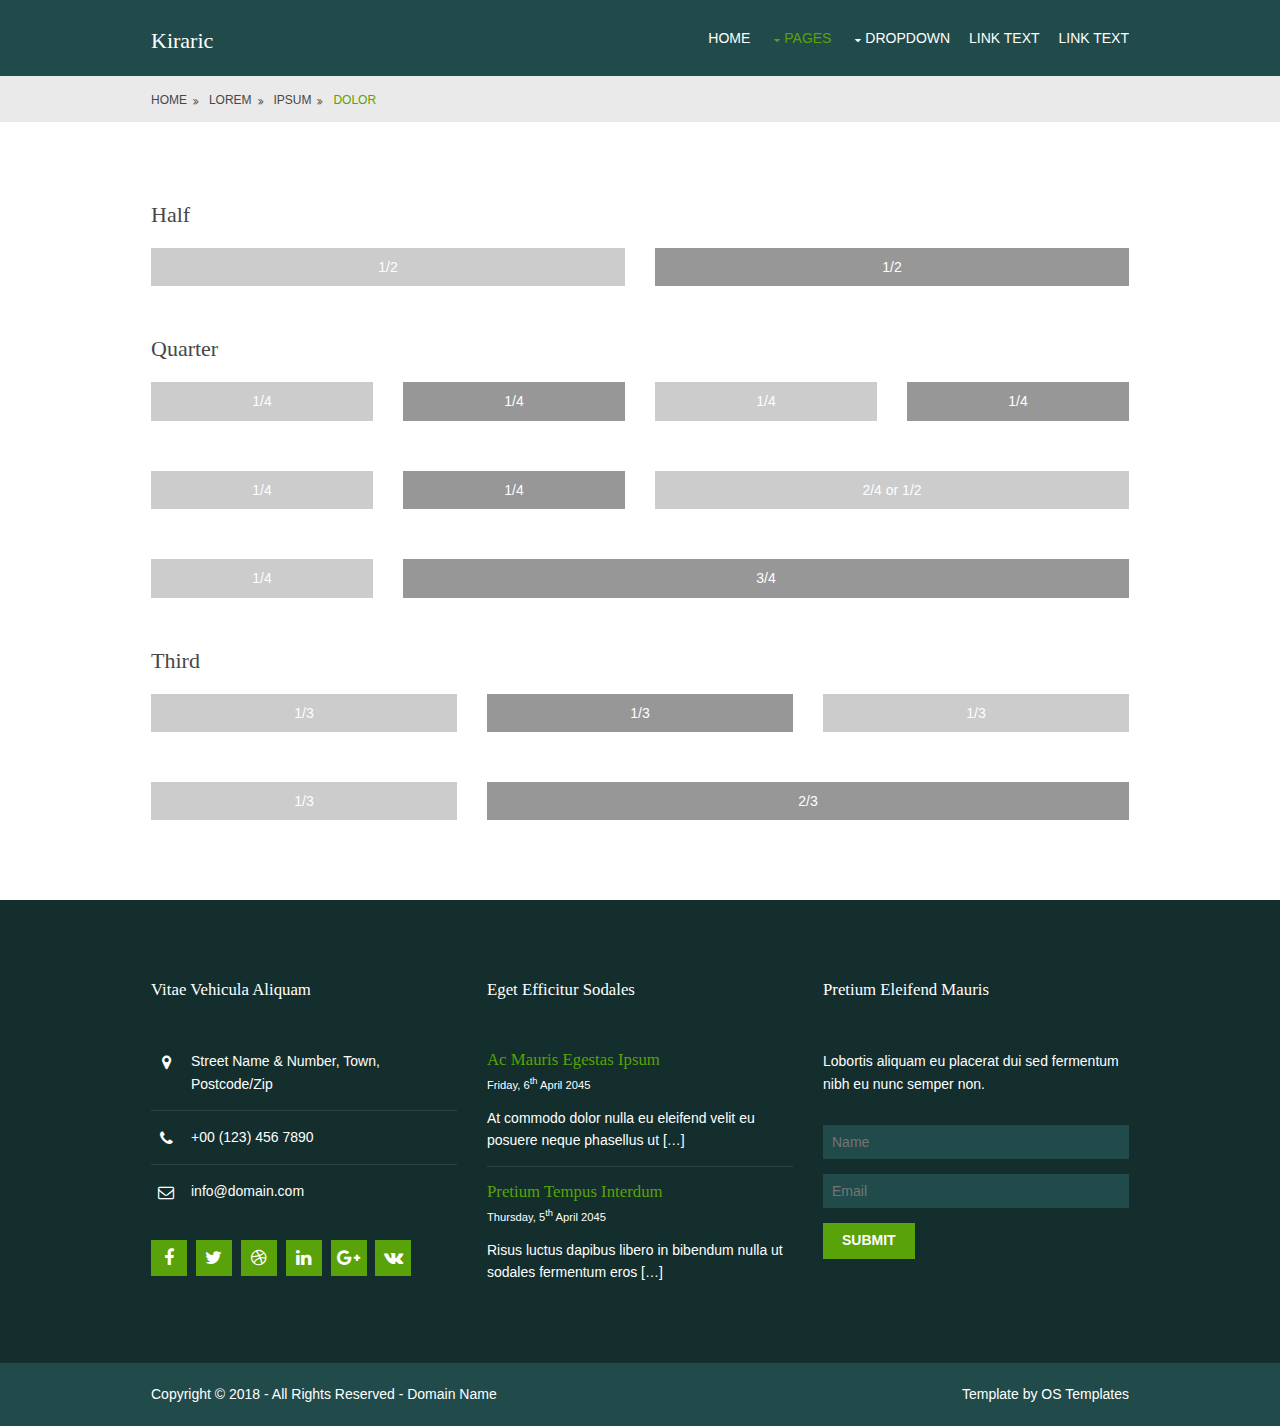
<file: kiraric/pages/basic-grid.html>
<!DOCTYPE html>
<!--
Template Name: Kiraric
Author: <a href="https://www.os-templates.com/">OS Templates</a>
Author URI: https://www.os-templates.com/
Licence: Free to use under our free template licence terms
Licence URI: https://www.os-templates.com/template-terms
-->
<html lang="">
<!-- To declare your language - read more here: https://www.w3.org/International/questions/qa-html-language-declarations -->
<head>
<title>Kiraric | Pages | Basic Grid</title>
<meta charset="utf-8">
<meta name="viewport" content="width=device-width, initial-scale=1.0, maximum-scale=1.0, user-scalable=no">
<link href="../layout/styles/layout.css" rel="stylesheet" type="text/css" media="all">
<style type="text/css">
/* DEMO ONLY */
.container .demo{text-align:center;}
.container .demo div{padding:8px 0;}
.container .demo div:nth-child(odd){color:#FFFFFF; background:#CCCCCC;}
.container .demo div:nth-child(even){color:#FFFFFF; background:#979797;}
@media screen and (max-width:900px){.container .demo div{margin-bottom:0;}}
/* DEMO ONLY */
</style>
</head>
<body id="top">
<!-- ################################################################################################ -->
<!-- ################################################################################################ -->
<!-- ################################################################################################ -->
<div class="wrapper row1">
  <header id="header" class="hoc clear"> 
    <!-- ################################################################################################ -->
    <div id="logo" class="fl_left">
      <h1><a href="../index.html">Kiraric</a></h1>
    </div>
    <nav id="mainav" class="fl_right">
      <ul class="clear">
        <li><a href="../index.html">Home</a></li>
        <li class="active"><a class="drop" href="#">Pages</a>
          <ul>
            <li><a href="gallery.html">Gallery</a></li>
            <li><a href="full-width.html">Full Width</a></li>
            <li><a href="sidebar-left.html">Sidebar Left</a></li>
            <li><a href="sidebar-right.html">Sidebar Right</a></li>
            <li class="active"><a href="basic-grid.html">Basic Grid</a></li>
          </ul>
        </li>
        <li><a class="drop" href="#">Dropdown</a>
          <ul>
            <li><a href="#">Level 2</a></li>
            <li><a class="drop" href="#">Level 2 + Drop</a>
              <ul>
                <li><a href="#">Level 3</a></li>
                <li><a href="#">Level 3</a></li>
                <li><a href="#">Level 3</a></li>
              </ul>
            </li>
            <li><a href="#">Level 2</a></li>
          </ul>
        </li>
        <li><a href="#">Link Text</a></li>
        <li><a href="#">Link Text</a></li>
      </ul>
    </nav>
    <!-- ################################################################################################ -->
  </header>
</div>
<!-- ################################################################################################ -->
<!-- ################################################################################################ -->
<!-- ################################################################################################ -->
<div class="wrapper row2">
  <div id="breadcrumb" class="hoc clear"> 
    <!-- ################################################################################################ -->
    <ul>
      <li><a href="#">Home</a></li>
      <li><a href="#">Lorem</a></li>
      <li><a href="#">Ipsum</a></li>
      <li><a href="#">Dolor</a></li>
    </ul>
    <!-- ################################################################################################ -->
  </div>
</div>
<!-- ################################################################################################ -->
<!-- ################################################################################################ -->
<!-- ################################################################################################ -->
<div class="wrapper row3">
  <main class="hoc container clear"> 
    <!-- main body -->
    <!-- ################################################################################################ -->
    <div class="content"> 
      <!-- ################################################################################################ -->
      <h2>Half</h2>
      <!-- ################################################################################################ -->
      <div class="group btmspace-50 demo">
        <div class="one_half first">1/2</div>
        <div class="one_half">1/2</div>
      </div>
      <!-- ################################################################################################ -->
      <h2>Quarter</h2>
      <!-- ################################################################################################ -->
      <div class="group btmspace-50 demo">
        <div class="one_quarter first">1/4</div>
        <div class="one_quarter">1/4</div>
        <div class="one_quarter">1/4</div>
        <div class="one_quarter">1/4</div>
      </div>
      <div class="group btmspace-50 demo">
        <div class="one_quarter first">1/4</div>
        <div class="one_quarter">1/4</div>
        <div class="two_quarter">2/4 or 1/2</div>
      </div>
      <div class="group btmspace-50 demo">
        <div class="one_quarter first">1/4</div>
        <div class="three_quarter">3/4</div>
      </div>
      <!-- ################################################################################################ -->
      <h2>Third</h2>
      <!-- ################################################################################################ -->
      <div class="group btmspace-50 demo">
        <div class="one_third first">1/3</div>
        <div class="one_third">1/3</div>
        <div class="one_third">1/3</div>
      </div>
      <div class="group demo">
        <div class="one_third first">1/3</div>
        <div class="two_third">2/3</div>
      </div>
      <!-- ################################################################################################ -->
    </div>
    <!-- ################################################################################################ -->
    <!-- / main body -->
    <div class="clear"></div>
  </main>
</div>
<!-- ################################################################################################ -->
<!-- ################################################################################################ -->
<!-- ################################################################################################ -->
<div class="wrapper row4">
  <footer id="footer" class="hoc clear"> 
    <!-- ################################################################################################ -->
    <div class="one_third first">
      <h6 class="heading">Vitae vehicula aliquam</h6>
      <ul class="nospace btmspace-30 linklist contact">
        <li><i class="fa fa-map-marker"></i>
          <address>
          Street Name &amp; Number, Town, Postcode/Zip
          </address>
        </li>
        <li><i class="fa fa-phone"></i> +00 (123) 456 7890</li>
        <li><i class="fa fa-envelope-o"></i> info@domain.com</li>
      </ul>
      <ul class="faico clear">
        <li><a class="faicon-facebook" href="#"><i class="fa fa-facebook"></i></a></li>
        <li><a class="faicon-twitter" href="#"><i class="fa fa-twitter"></i></a></li>
        <li><a class="faicon-dribble" href="#"><i class="fa fa-dribbble"></i></a></li>
        <li><a class="faicon-linkedin" href="#"><i class="fa fa-linkedin"></i></a></li>
        <li><a class="faicon-google-plus" href="#"><i class="fa fa-google-plus"></i></a></li>
        <li><a class="faicon-vk" href="#"><i class="fa fa-vk"></i></a></li>
      </ul>
    </div>
    <div class="one_third">
      <h6 class="heading">Eget efficitur sodales</h6>
      <ul class="nospace linklist">
        <li>
          <article>
            <h2 class="nospace font-x1"><a href="#">Ac mauris egestas ipsum</a></h2>
            <time class="font-xs block btmspace-10" datetime="2045-04-06">Friday, 6<sup>th</sup> April 2045</time>
            <p class="nospace">At commodo dolor nulla eu eleifend velit eu posuere neque phasellus ut [&hellip;]</p>
          </article>
        </li>
        <li>
          <article>
            <h2 class="nospace font-x1"><a href="#">Pretium tempus interdum</a></h2>
            <time class="font-xs block btmspace-10" datetime="2045-04-05">Thursday, 5<sup>th</sup> April 2045</time>
            <p class="nospace">Risus luctus dapibus libero in bibendum nulla ut sodales fermentum eros [&hellip;]</p>
          </article>
        </li>
      </ul>
    </div>
    <div class="one_third">
      <h6 class="heading">Pretium eleifend mauris</h6>
      <p class="nospace btmspace-30">Lobortis aliquam eu placerat dui sed fermentum nibh eu nunc semper non.</p>
      <form method="post" action="#">
        <fieldset>
          <legend>Newsletter:</legend>
          <input class="btmspace-15" type="text" value="" placeholder="Name">
          <input class="btmspace-15" type="text" value="" placeholder="Email">
          <button type="submit" value="submit">Submit</button>
        </fieldset>
      </form>
    </div>
    <!-- ################################################################################################ -->
  </footer>
</div>
<!-- ################################################################################################ -->
<!-- ################################################################################################ -->
<!-- ################################################################################################ -->
<div class="wrapper row5">
  <div id="copyright" class="hoc clear"> 
    <!-- ################################################################################################ -->
    <p class="fl_left">Copyright &copy; 2018 - All Rights Reserved - <a href="#">Domain Name</a></p>
    <p class="fl_right">Template by <a target="_blank" href="https://www.os-templates.com/" title="Free Website Templates">OS Templates</a></p>
    <!-- ################################################################################################ -->
  </div>
</div>
<!-- ################################################################################################ -->
<!-- ################################################################################################ -->
<!-- ################################################################################################ -->
<a id="backtotop" href="#top"><i class="fa fa-chevron-up"></i></a>
<!-- JAVASCRIPTS -->
<script src="../layout/scripts/jquery.min.js"></script>
<script src="../layout/scripts/jquery.backtotop.js"></script>
<script src="../layout/scripts/jquery.mobilemenu.js"></script>
</body>
</html>
</file>
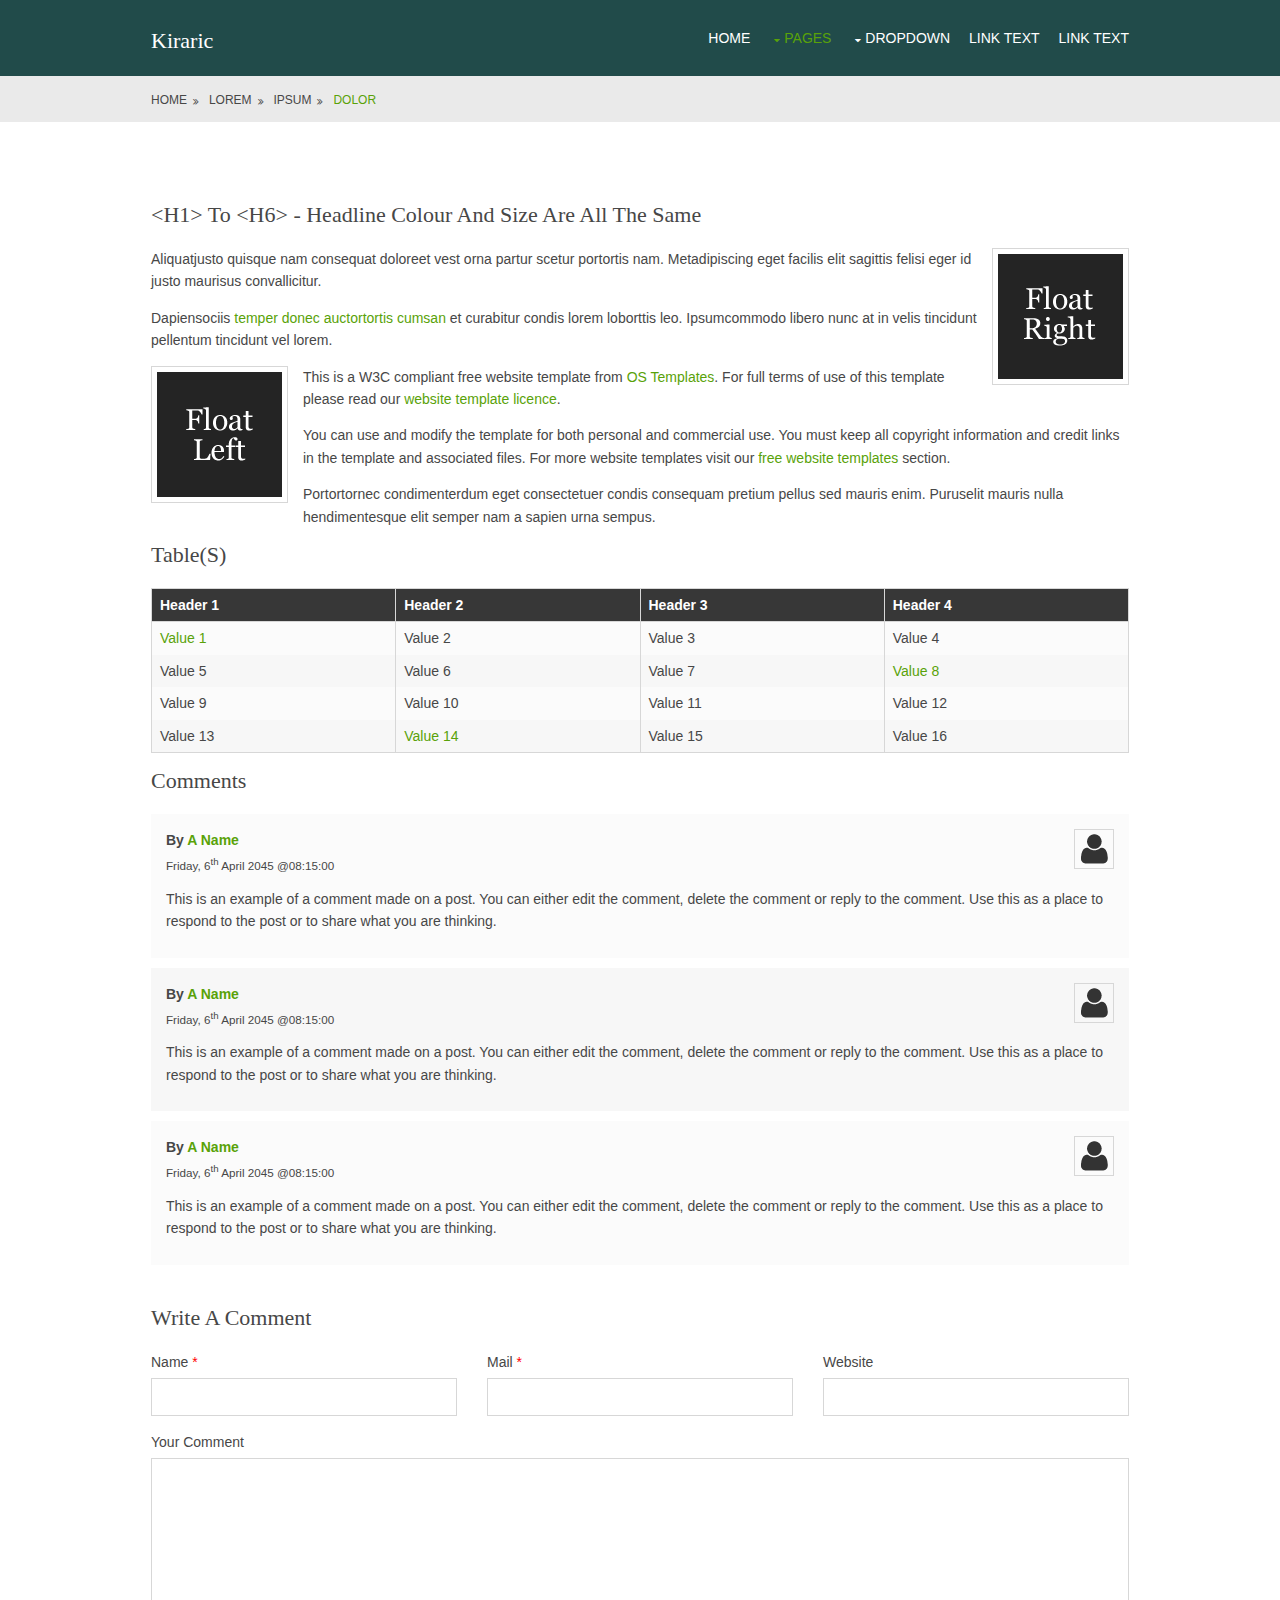
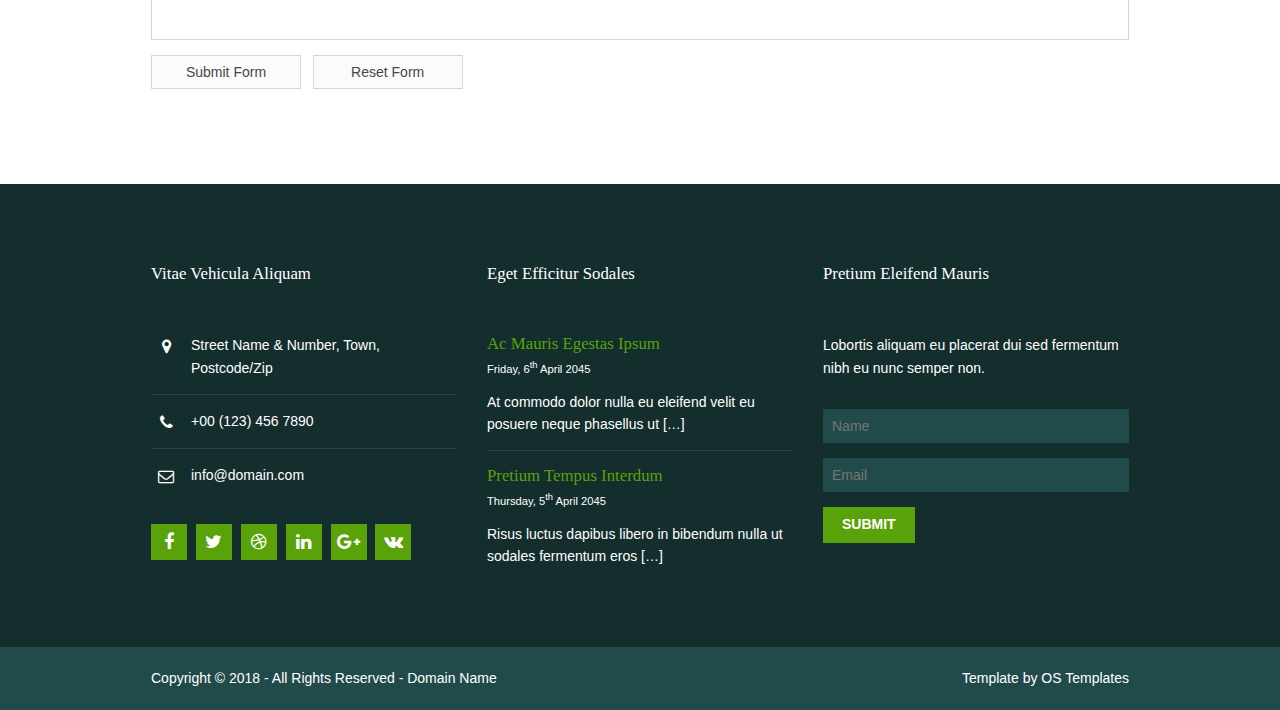
<file: kiraric/pages/full-width.html>
<!DOCTYPE html>
<!--
Template Name: Kiraric
Author: <a href="https://www.os-templates.com/">OS Templates</a>
Author URI: https://www.os-templates.com/
Licence: Free to use under our free template licence terms
Licence URI: https://www.os-templates.com/template-terms
-->
<html lang="">
<!-- To declare your language - read more here: https://www.w3.org/International/questions/qa-html-language-declarations -->
<head>
<title>Kiraric | Pages | Full Width</title>
<meta charset="utf-8">
<meta name="viewport" content="width=device-width, initial-scale=1.0, maximum-scale=1.0, user-scalable=no">
<link href="../layout/styles/layout.css" rel="stylesheet" type="text/css" media="all">
</head>
<body id="top">
<!-- ################################################################################################ -->
<!-- ################################################################################################ -->
<!-- ################################################################################################ -->
<div class="wrapper row1">
  <header id="header" class="hoc clear"> 
    <!-- ################################################################################################ -->
    <div id="logo" class="fl_left">
      <h1><a href="../index.html">Kiraric</a></h1>
    </div>
    <nav id="mainav" class="fl_right">
      <ul class="clear">
        <li><a href="../index.html">Home</a></li>
        <li class="active"><a class="drop" href="#">Pages</a>
          <ul>
            <li><a href="gallery.html">Gallery</a></li>
            <li class="active"><a href="full-width.html">Full Width</a></li>
            <li><a href="sidebar-left.html">Sidebar Left</a></li>
            <li><a href="sidebar-right.html">Sidebar Right</a></li>
            <li><a href="basic-grid.html">Basic Grid</a></li>
          </ul>
        </li>
        <li><a class="drop" href="#">Dropdown</a>
          <ul>
            <li><a href="#">Level 2</a></li>
            <li><a class="drop" href="#">Level 2 + Drop</a>
              <ul>
                <li><a href="#">Level 3</a></li>
                <li><a href="#">Level 3</a></li>
                <li><a href="#">Level 3</a></li>
              </ul>
            </li>
            <li><a href="#">Level 2</a></li>
          </ul>
        </li>
        <li><a href="#">Link Text</a></li>
        <li><a href="#">Link Text</a></li>
      </ul>
    </nav>
    <!-- ################################################################################################ -->
  </header>
</div>
<!-- ################################################################################################ -->
<!-- ################################################################################################ -->
<!-- ################################################################################################ -->
<div class="wrapper row2">
  <div id="breadcrumb" class="hoc clear"> 
    <!-- ################################################################################################ -->
    <ul>
      <li><a href="#">Home</a></li>
      <li><a href="#">Lorem</a></li>
      <li><a href="#">Ipsum</a></li>
      <li><a href="#">Dolor</a></li>
    </ul>
    <!-- ################################################################################################ -->
  </div>
</div>
<!-- ################################################################################################ -->
<!-- ################################################################################################ -->
<!-- ################################################################################################ -->
<div class="wrapper row3">
  <main class="hoc container clear"> 
    <!-- main body -->
    <!-- ################################################################################################ -->
    <div class="content"> 
      <!-- ################################################################################################ -->
      <h1>&lt;h1&gt; to &lt;h6&gt; - Headline Colour and Size Are All The Same</h1>
      <img class="imgr borderedbox inspace-5" src="../images/demo/imgr.gif" alt="">
      <p>Aliquatjusto quisque nam consequat doloreet vest orna partur scetur portortis nam. Metadipiscing eget facilis elit sagittis felisi eger id justo maurisus convallicitur.</p>
      <p>Dapiensociis <a href="#">temper donec auctortortis cumsan</a> et curabitur condis lorem loborttis leo. Ipsumcommodo libero nunc at in velis tincidunt pellentum tincidunt vel lorem.</p>
      <img class="imgl borderedbox inspace-5" src="../images/demo/imgl.gif" alt="">
      <p>This is a W3C compliant free website template from <a href="https://www.os-templates.com/" title="Free Website Templates">OS Templates</a>. For full terms of use of this template please read our <a href="https://www.os-templates.com/template-terms">website template licence</a>.</p>
      <p>You can use and modify the template for both personal and commercial use. You must keep all copyright information and credit links in the template and associated files. For more website templates visit our <a href="https://www.os-templates.com/">free website templates</a> section.</p>
      <p>Portortornec condimenterdum eget consectetuer condis consequam pretium pellus sed mauris enim. Puruselit mauris nulla hendimentesque elit semper nam a sapien urna sempus.</p>
      <h1>Table(s)</h1>
      <div class="scrollable">
        <table>
          <thead>
            <tr>
              <th>Header 1</th>
              <th>Header 2</th>
              <th>Header 3</th>
              <th>Header 4</th>
            </tr>
          </thead>
          <tbody>
            <tr>
              <td><a href="#">Value 1</a></td>
              <td>Value 2</td>
              <td>Value 3</td>
              <td>Value 4</td>
            </tr>
            <tr>
              <td>Value 5</td>
              <td>Value 6</td>
              <td>Value 7</td>
              <td><a href="#">Value 8</a></td>
            </tr>
            <tr>
              <td>Value 9</td>
              <td>Value 10</td>
              <td>Value 11</td>
              <td>Value 12</td>
            </tr>
            <tr>
              <td>Value 13</td>
              <td><a href="#">Value 14</a></td>
              <td>Value 15</td>
              <td>Value 16</td>
            </tr>
          </tbody>
        </table>
      </div>
      <div id="comments">
        <h2>Comments</h2>
        <ul>
          <li>
            <article>
              <header>
                <figure class="avatar"><img src="../images/demo/avatar.png" alt=""></figure>
                <address>
                By <a href="#">A Name</a>
                </address>
                <time datetime="2045-04-06T08:15+00:00">Friday, 6<sup>th</sup> April 2045 @08:15:00</time>
              </header>
              <div class="comcont">
                <p>This is an example of a comment made on a post. You can either edit the comment, delete the comment or reply to the comment. Use this as a place to respond to the post or to share what you are thinking.</p>
              </div>
            </article>
          </li>
          <li>
            <article>
              <header>
                <figure class="avatar"><img src="../images/demo/avatar.png" alt=""></figure>
                <address>
                By <a href="#">A Name</a>
                </address>
                <time datetime="2045-04-06T08:15+00:00">Friday, 6<sup>th</sup> April 2045 @08:15:00</time>
              </header>
              <div class="comcont">
                <p>This is an example of a comment made on a post. You can either edit the comment, delete the comment or reply to the comment. Use this as a place to respond to the post or to share what you are thinking.</p>
              </div>
            </article>
          </li>
          <li>
            <article>
              <header>
                <figure class="avatar"><img src="../images/demo/avatar.png" alt=""></figure>
                <address>
                By <a href="#">A Name</a>
                </address>
                <time datetime="2045-04-06T08:15+00:00">Friday, 6<sup>th</sup> April 2045 @08:15:00</time>
              </header>
              <div class="comcont">
                <p>This is an example of a comment made on a post. You can either edit the comment, delete the comment or reply to the comment. Use this as a place to respond to the post or to share what you are thinking.</p>
              </div>
            </article>
          </li>
        </ul>
        <h2>Write A Comment</h2>
        <form action="#" method="post">
          <div class="one_third first">
            <label for="name">Name <span>*</span></label>
            <input type="text" name="name" id="name" value="" size="22" required>
          </div>
          <div class="one_third">
            <label for="email">Mail <span>*</span></label>
            <input type="email" name="email" id="email" value="" size="22" required>
          </div>
          <div class="one_third">
            <label for="url">Website</label>
            <input type="url" name="url" id="url" value="" size="22">
          </div>
          <div class="block clear">
            <label for="comment">Your Comment</label>
            <textarea name="comment" id="comment" cols="25" rows="10"></textarea>
          </div>
          <div>
            <input type="submit" name="submit" value="Submit Form">
            &nbsp;
            <input type="reset" name="reset" value="Reset Form">
          </div>
        </form>
      </div>
      <!-- ################################################################################################ -->
    </div>
    <!-- ################################################################################################ -->
    <!-- / main body -->
    <div class="clear"></div>
  </main>
</div>
<!-- ################################################################################################ -->
<!-- ################################################################################################ -->
<!-- ################################################################################################ -->
<div class="wrapper row4">
  <footer id="footer" class="hoc clear"> 
    <!-- ################################################################################################ -->
    <div class="one_third first">
      <h6 class="heading">Vitae vehicula aliquam</h6>
      <ul class="nospace btmspace-30 linklist contact">
        <li><i class="fa fa-map-marker"></i>
          <address>
          Street Name &amp; Number, Town, Postcode/Zip
          </address>
        </li>
        <li><i class="fa fa-phone"></i> +00 (123) 456 7890</li>
        <li><i class="fa fa-envelope-o"></i> info@domain.com</li>
      </ul>
      <ul class="faico clear">
        <li><a class="faicon-facebook" href="#"><i class="fa fa-facebook"></i></a></li>
        <li><a class="faicon-twitter" href="#"><i class="fa fa-twitter"></i></a></li>
        <li><a class="faicon-dribble" href="#"><i class="fa fa-dribbble"></i></a></li>
        <li><a class="faicon-linkedin" href="#"><i class="fa fa-linkedin"></i></a></li>
        <li><a class="faicon-google-plus" href="#"><i class="fa fa-google-plus"></i></a></li>
        <li><a class="faicon-vk" href="#"><i class="fa fa-vk"></i></a></li>
      </ul>
    </div>
    <div class="one_third">
      <h6 class="heading">Eget efficitur sodales</h6>
      <ul class="nospace linklist">
        <li>
          <article>
            <h2 class="nospace font-x1"><a href="#">Ac mauris egestas ipsum</a></h2>
            <time class="font-xs block btmspace-10" datetime="2045-04-06">Friday, 6<sup>th</sup> April 2045</time>
            <p class="nospace">At commodo dolor nulla eu eleifend velit eu posuere neque phasellus ut [&hellip;]</p>
          </article>
        </li>
        <li>
          <article>
            <h2 class="nospace font-x1"><a href="#">Pretium tempus interdum</a></h2>
            <time class="font-xs block btmspace-10" datetime="2045-04-05">Thursday, 5<sup>th</sup> April 2045</time>
            <p class="nospace">Risus luctus dapibus libero in bibendum nulla ut sodales fermentum eros [&hellip;]</p>
          </article>
        </li>
      </ul>
    </div>
    <div class="one_third">
      <h6 class="heading">Pretium eleifend mauris</h6>
      <p class="nospace btmspace-30">Lobortis aliquam eu placerat dui sed fermentum nibh eu nunc semper non.</p>
      <form method="post" action="#">
        <fieldset>
          <legend>Newsletter:</legend>
          <input class="btmspace-15" type="text" value="" placeholder="Name">
          <input class="btmspace-15" type="text" value="" placeholder="Email">
          <button type="submit" value="submit">Submit</button>
        </fieldset>
      </form>
    </div>
    <!-- ################################################################################################ -->
  </footer>
</div>
<!-- ################################################################################################ -->
<!-- ################################################################################################ -->
<!-- ################################################################################################ -->
<div class="wrapper row5">
  <div id="copyright" class="hoc clear"> 
    <!-- ################################################################################################ -->
    <p class="fl_left">Copyright &copy; 2018 - All Rights Reserved - <a href="#">Domain Name</a></p>
    <p class="fl_right">Template by <a target="_blank" href="https://www.os-templates.com/" title="Free Website Templates">OS Templates</a></p>
    <!-- ################################################################################################ -->
  </div>
</div>
<!-- ################################################################################################ -->
<!-- ################################################################################################ -->
<!-- ################################################################################################ -->
<a id="backtotop" href="#top"><i class="fa fa-chevron-up"></i></a>
<!-- JAVASCRIPTS -->
<script src="../layout/scripts/jquery.min.js"></script>
<script src="../layout/scripts/jquery.backtotop.js"></script>
<script src="../layout/scripts/jquery.mobilemenu.js"></script>
</body>
</html>
</file>
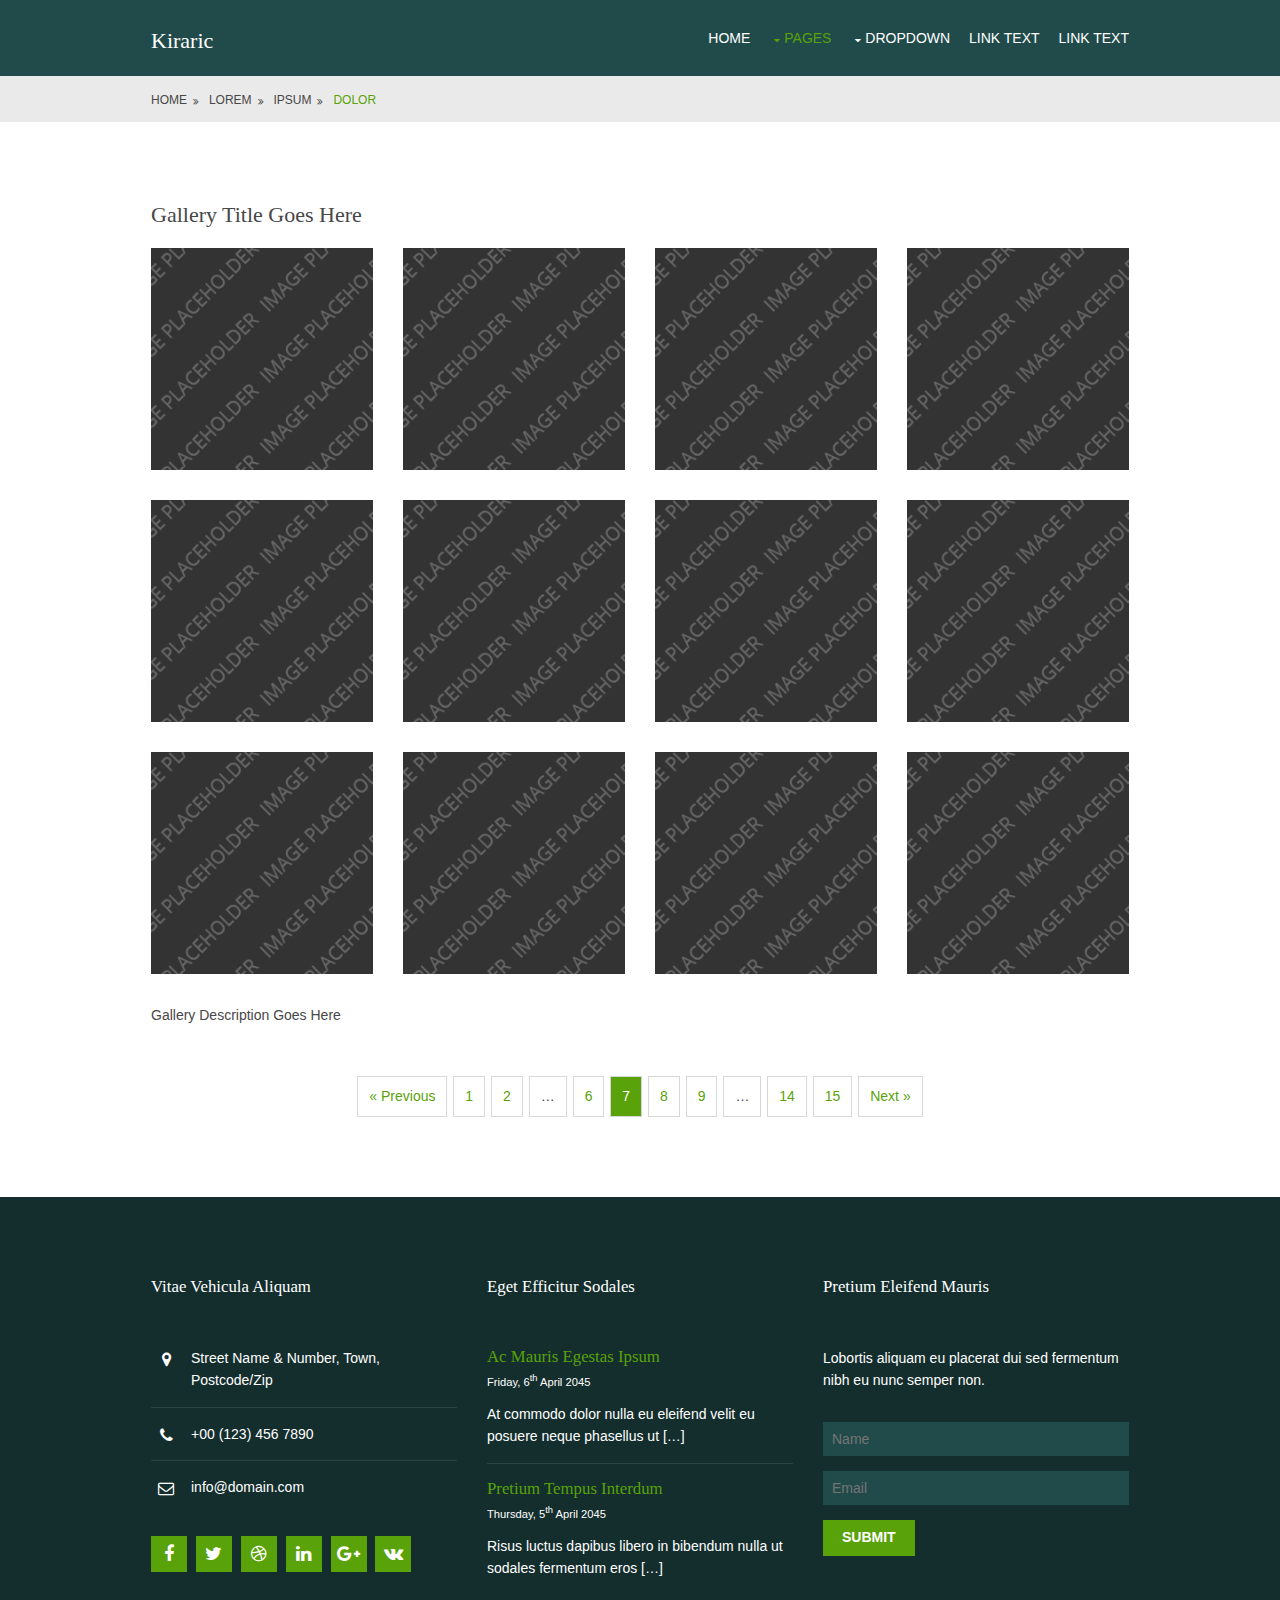
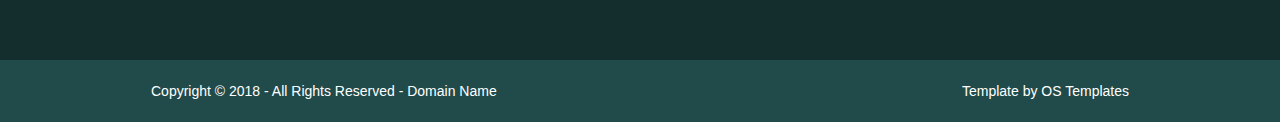
<file: kiraric/pages/gallery.html>
<!DOCTYPE html>
<!--
Template Name: Kiraric
Author: <a href="https://www.os-templates.com/">OS Templates</a>
Author URI: https://www.os-templates.com/
Licence: Free to use under our free template licence terms
Licence URI: https://www.os-templates.com/template-terms
-->
<html lang="">
<!-- To declare your language - read more here: https://www.w3.org/International/questions/qa-html-language-declarations -->
<head>
<title>Kiraric | Pages | Gallery</title>
<meta charset="utf-8">
<meta name="viewport" content="width=device-width, initial-scale=1.0, maximum-scale=1.0, user-scalable=no">
<link href="../layout/styles/layout.css" rel="stylesheet" type="text/css" media="all">
</head>
<body id="top">
<!-- ################################################################################################ -->
<!-- ################################################################################################ -->
<!-- ################################################################################################ -->
<div class="wrapper row1">
  <header id="header" class="hoc clear"> 
    <!-- ################################################################################################ -->
    <div id="logo" class="fl_left">
      <h1><a href="../index.html">Kiraric</a></h1>
    </div>
    <nav id="mainav" class="fl_right">
      <ul class="clear">
        <li><a href="../index.html">Home</a></li>
        <li class="active"><a class="drop" href="#">Pages</a>
          <ul>
            <li class="active"><a href="gallery.html">Gallery</a></li>
            <li><a href="full-width.html">Full Width</a></li>
            <li><a href="sidebar-left.html">Sidebar Left</a></li>
            <li><a href="sidebar-right.html">Sidebar Right</a></li>
            <li><a href="basic-grid.html">Basic Grid</a></li>
          </ul>
        </li>
        <li><a class="drop" href="#">Dropdown</a>
          <ul>
            <li><a href="#">Level 2</a></li>
            <li><a class="drop" href="#">Level 2 + Drop</a>
              <ul>
                <li><a href="#">Level 3</a></li>
                <li><a href="#">Level 3</a></li>
                <li><a href="#">Level 3</a></li>
              </ul>
            </li>
            <li><a href="#">Level 2</a></li>
          </ul>
        </li>
        <li><a href="#">Link Text</a></li>
        <li><a href="#">Link Text</a></li>
      </ul>
    </nav>
    <!-- ################################################################################################ -->
  </header>
</div>
<!-- ################################################################################################ -->
<!-- ################################################################################################ -->
<!-- ################################################################################################ -->
<div class="wrapper row2">
  <div id="breadcrumb" class="hoc clear"> 
    <!-- ################################################################################################ -->
    <ul>
      <li><a href="#">Home</a></li>
      <li><a href="#">Lorem</a></li>
      <li><a href="#">Ipsum</a></li>
      <li><a href="#">Dolor</a></li>
    </ul>
    <!-- ################################################################################################ -->
  </div>
</div>
<!-- ################################################################################################ -->
<!-- ################################################################################################ -->
<!-- ################################################################################################ -->
<div class="wrapper row3">
  <main class="hoc container clear"> 
    <!-- main body -->
    <!-- ################################################################################################ -->
    <div class="content"> 
      <!-- ################################################################################################ -->
      <div id="gallery">
        <figure>
          <header class="heading">Gallery Title Goes Here</header>
          <ul class="nospace clear">
            <li class="one_quarter first"><a href="#"><img src="../images/demo/gallery/01.png" alt=""></a></li>
            <li class="one_quarter"><a href="#"><img src="../images/demo/gallery/01.png" alt=""></a></li>
            <li class="one_quarter"><a href="#"><img src="../images/demo/gallery/01.png" alt=""></a></li>
            <li class="one_quarter"><a href="#"><img src="../images/demo/gallery/01.png" alt=""></a></li>
            <li class="one_quarter first"><a href="#"><img src="../images/demo/gallery/01.png" alt=""></a></li>
            <li class="one_quarter"><a href="#"><img src="../images/demo/gallery/01.png" alt=""></a></li>
            <li class="one_quarter"><a href="#"><img src="../images/demo/gallery/01.png" alt=""></a></li>
            <li class="one_quarter"><a href="#"><img src="../images/demo/gallery/01.png" alt=""></a></li>
            <li class="one_quarter first"><a href="#"><img src="../images/demo/gallery/01.png" alt=""></a></li>
            <li class="one_quarter"><a href="#"><img src="../images/demo/gallery/01.png" alt=""></a></li>
            <li class="one_quarter"><a href="#"><img src="../images/demo/gallery/01.png" alt=""></a></li>
            <li class="one_quarter"><a href="#"><img src="../images/demo/gallery/01.png" alt=""></a></li>
          </ul>
          <figcaption>Gallery Description Goes Here</figcaption>
        </figure>
      </div>
      <!-- ################################################################################################ -->
      <!-- ################################################################################################ -->
      <nav class="pagination">
        <ul>
          <li><a href="#">&laquo; Previous</a></li>
          <li><a href="#">1</a></li>
          <li><a href="#">2</a></li>
          <li><strong>&hellip;</strong></li>
          <li><a href="#">6</a></li>
          <li class="current"><strong>7</strong></li>
          <li><a href="#">8</a></li>
          <li><a href="#">9</a></li>
          <li><strong>&hellip;</strong></li>
          <li><a href="#">14</a></li>
          <li><a href="#">15</a></li>
          <li><a href="#">Next &raquo;</a></li>
        </ul>
      </nav>
      <!-- ################################################################################################ -->
    </div>
    <!-- ################################################################################################ -->
    <!-- / main body -->
    <div class="clear"></div>
  </main>
</div>
<!-- ################################################################################################ -->
<!-- ################################################################################################ -->
<!-- ################################################################################################ -->
<div class="wrapper row4">
  <footer id="footer" class="hoc clear"> 
    <!-- ################################################################################################ -->
    <div class="one_third first">
      <h6 class="heading">Vitae vehicula aliquam</h6>
      <ul class="nospace btmspace-30 linklist contact">
        <li><i class="fa fa-map-marker"></i>
          <address>
          Street Name &amp; Number, Town, Postcode/Zip
          </address>
        </li>
        <li><i class="fa fa-phone"></i> +00 (123) 456 7890</li>
        <li><i class="fa fa-envelope-o"></i> info@domain.com</li>
      </ul>
      <ul class="faico clear">
        <li><a class="faicon-facebook" href="#"><i class="fa fa-facebook"></i></a></li>
        <li><a class="faicon-twitter" href="#"><i class="fa fa-twitter"></i></a></li>
        <li><a class="faicon-dribble" href="#"><i class="fa fa-dribbble"></i></a></li>
        <li><a class="faicon-linkedin" href="#"><i class="fa fa-linkedin"></i></a></li>
        <li><a class="faicon-google-plus" href="#"><i class="fa fa-google-plus"></i></a></li>
        <li><a class="faicon-vk" href="#"><i class="fa fa-vk"></i></a></li>
      </ul>
    </div>
    <div class="one_third">
      <h6 class="heading">Eget efficitur sodales</h6>
      <ul class="nospace linklist">
        <li>
          <article>
            <h2 class="nospace font-x1"><a href="#">Ac mauris egestas ipsum</a></h2>
            <time class="font-xs block btmspace-10" datetime="2045-04-06">Friday, 6<sup>th</sup> April 2045</time>
            <p class="nospace">At commodo dolor nulla eu eleifend velit eu posuere neque phasellus ut [&hellip;]</p>
          </article>
        </li>
        <li>
          <article>
            <h2 class="nospace font-x1"><a href="#">Pretium tempus interdum</a></h2>
            <time class="font-xs block btmspace-10" datetime="2045-04-05">Thursday, 5<sup>th</sup> April 2045</time>
            <p class="nospace">Risus luctus dapibus libero in bibendum nulla ut sodales fermentum eros [&hellip;]</p>
          </article>
        </li>
      </ul>
    </div>
    <div class="one_third">
      <h6 class="heading">Pretium eleifend mauris</h6>
      <p class="nospace btmspace-30">Lobortis aliquam eu placerat dui sed fermentum nibh eu nunc semper non.</p>
      <form method="post" action="#">
        <fieldset>
          <legend>Newsletter:</legend>
          <input class="btmspace-15" type="text" value="" placeholder="Name">
          <input class="btmspace-15" type="text" value="" placeholder="Email">
          <button type="submit" value="submit">Submit</button>
        </fieldset>
      </form>
    </div>
    <!-- ################################################################################################ -->
  </footer>
</div>
<!-- ################################################################################################ -->
<!-- ################################################################################################ -->
<!-- ################################################################################################ -->
<div class="wrapper row5">
  <div id="copyright" class="hoc clear"> 
    <!-- ################################################################################################ -->
    <p class="fl_left">Copyright &copy; 2018 - All Rights Reserved - <a href="#">Domain Name</a></p>
    <p class="fl_right">Template by <a target="_blank" href="https://www.os-templates.com/" title="Free Website Templates">OS Templates</a></p>
    <!-- ################################################################################################ -->
  </div>
</div>
<!-- ################################################################################################ -->
<!-- ################################################################################################ -->
<!-- ################################################################################################ -->
<a id="backtotop" href="#top"><i class="fa fa-chevron-up"></i></a>
<!-- JAVASCRIPTS -->
<script src="../layout/scripts/jquery.min.js"></script>
<script src="../layout/scripts/jquery.backtotop.js"></script>
<script src="../layout/scripts/jquery.mobilemenu.js"></script>
</body>
</html>
</file>
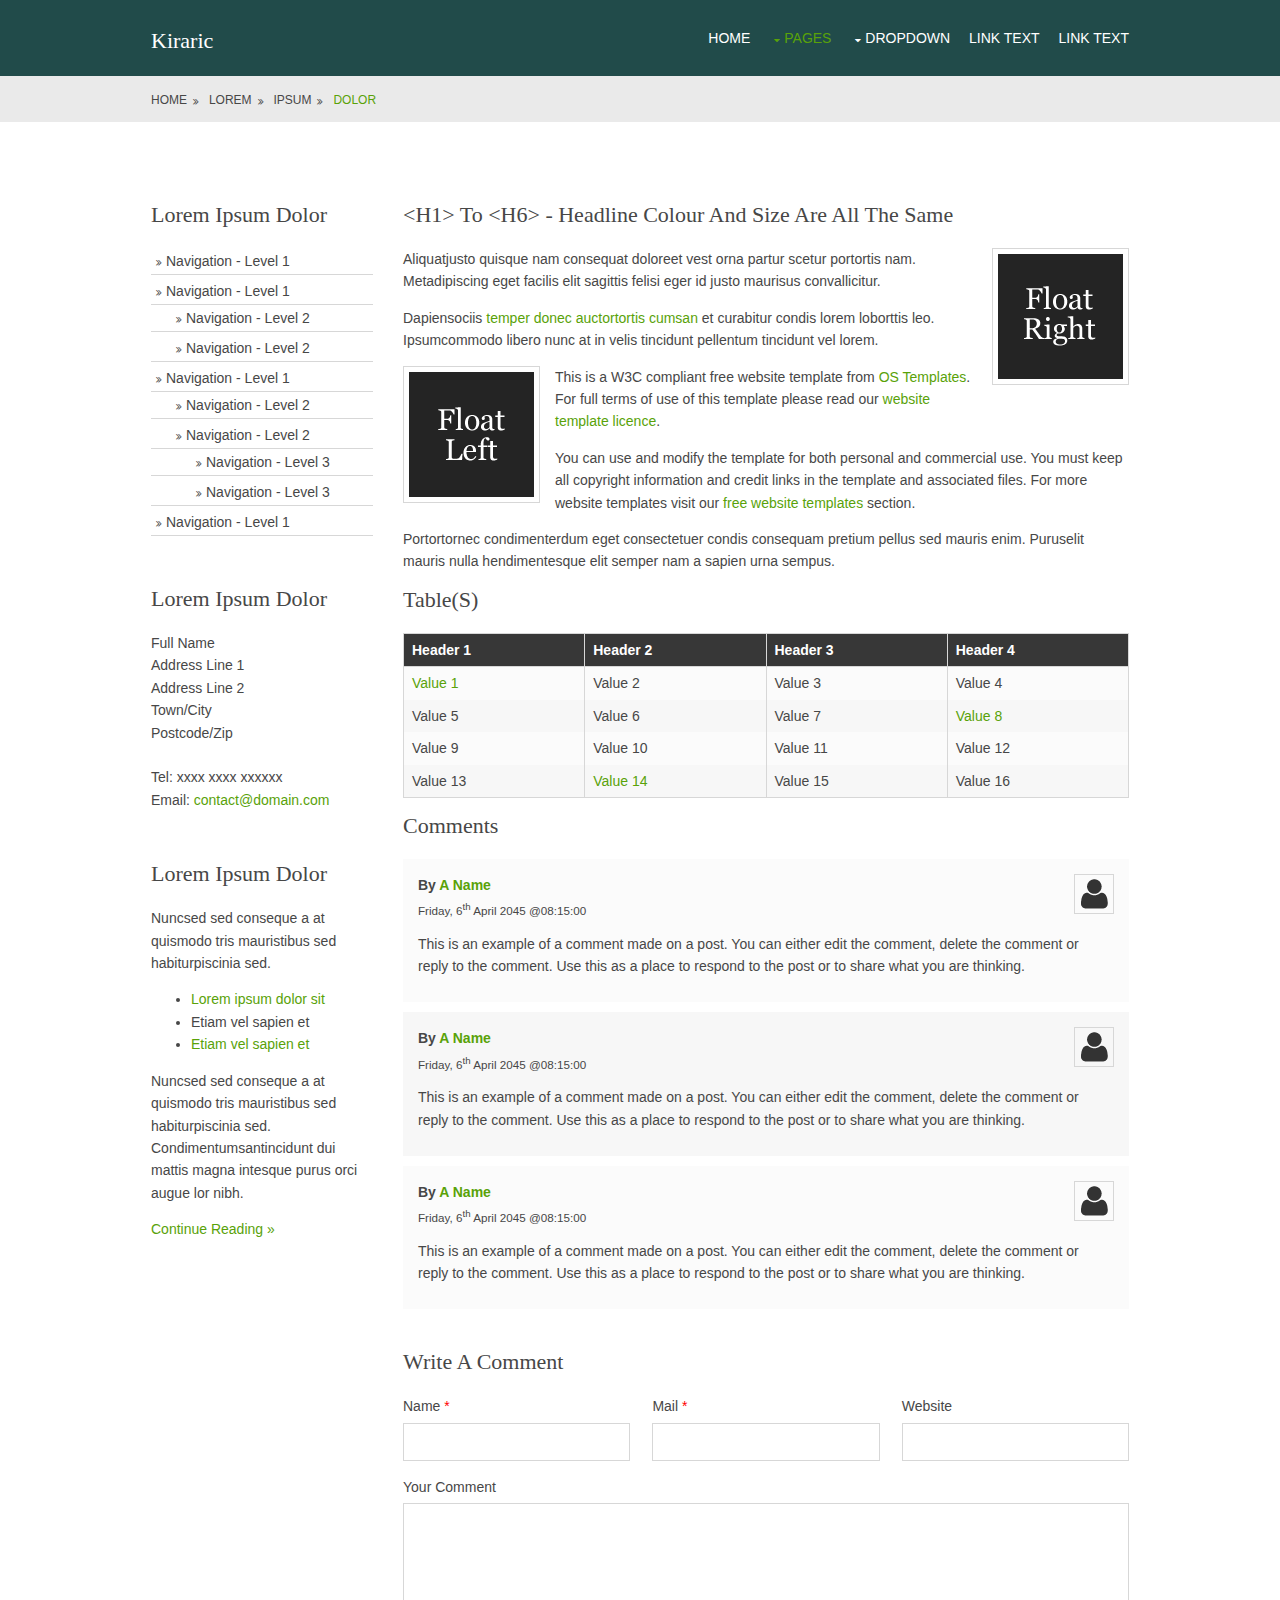
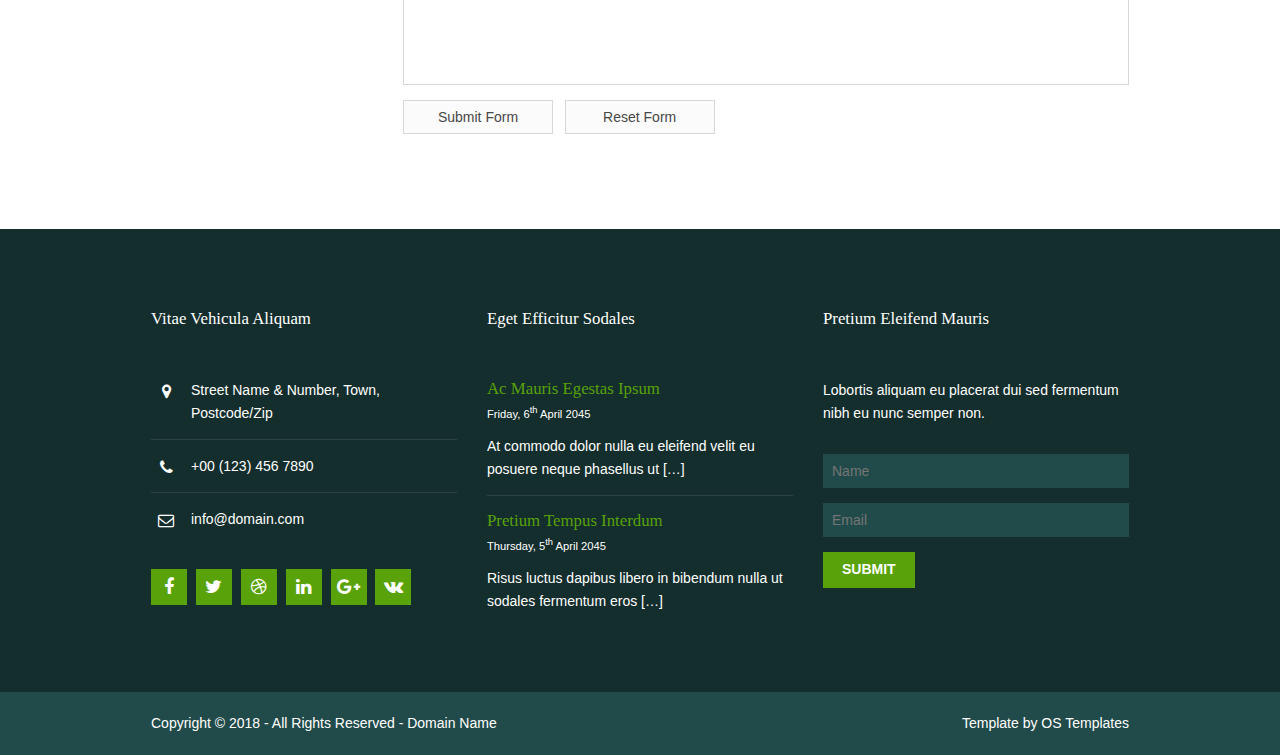
<file: kiraric/pages/sidebar-left.html>
<!DOCTYPE html>
<!--
Template Name: Kiraric
Author: <a href="https://www.os-templates.com/">OS Templates</a>
Author URI: https://www.os-templates.com/
Licence: Free to use under our free template licence terms
Licence URI: https://www.os-templates.com/template-terms
-->
<html lang="">
<!-- To declare your language - read more here: https://www.w3.org/International/questions/qa-html-language-declarations -->
<head>
<title>Kiraric | Pages | Sidebar Left</title>
<meta charset="utf-8">
<meta name="viewport" content="width=device-width, initial-scale=1.0, maximum-scale=1.0, user-scalable=no">
<link href="../layout/styles/layout.css" rel="stylesheet" type="text/css" media="all">
</head>
<body id="top">
<!-- ################################################################################################ -->
<!-- ################################################################################################ -->
<!-- ################################################################################################ -->
<div class="wrapper row1">
  <header id="header" class="hoc clear"> 
    <!-- ################################################################################################ -->
    <div id="logo" class="fl_left">
      <h1><a href="../index.html">Kiraric</a></h1>
    </div>
    <nav id="mainav" class="fl_right">
      <ul class="clear">
        <li><a href="../index.html">Home</a></li>
        <li class="active"><a class="drop" href="#">Pages</a>
          <ul>
            <li><a href="gallery.html">Gallery</a></li>
            <li><a href="full-width.html">Full Width</a></li>
            <li class="active"><a href="sidebar-left.html">Sidebar Left</a></li>
            <li><a href="sidebar-right.html">Sidebar Right</a></li>
            <li><a href="basic-grid.html">Basic Grid</a></li>
          </ul>
        </li>
        <li><a class="drop" href="#">Dropdown</a>
          <ul>
            <li><a href="#">Level 2</a></li>
            <li><a class="drop" href="#">Level 2 + Drop</a>
              <ul>
                <li><a href="#">Level 3</a></li>
                <li><a href="#">Level 3</a></li>
                <li><a href="#">Level 3</a></li>
              </ul>
            </li>
            <li><a href="#">Level 2</a></li>
          </ul>
        </li>
        <li><a href="#">Link Text</a></li>
        <li><a href="#">Link Text</a></li>
      </ul>
    </nav>
    <!-- ################################################################################################ -->
  </header>
</div>
<!-- ################################################################################################ -->
<!-- ################################################################################################ -->
<!-- ################################################################################################ -->
<div class="wrapper row2">
  <div id="breadcrumb" class="hoc clear"> 
    <!-- ################################################################################################ -->
    <ul>
      <li><a href="#">Home</a></li>
      <li><a href="#">Lorem</a></li>
      <li><a href="#">Ipsum</a></li>
      <li><a href="#">Dolor</a></li>
    </ul>
    <!-- ################################################################################################ -->
  </div>
</div>
<!-- ################################################################################################ -->
<!-- ################################################################################################ -->
<!-- ################################################################################################ -->
<div class="wrapper row3">
  <main class="hoc container clear"> 
    <!-- main body -->
    <!-- ################################################################################################ -->
    <div class="sidebar one_quarter first"> 
      <!-- ################################################################################################ -->
      <h6>Lorem ipsum dolor</h6>
      <nav class="sdb_holder">
        <ul>
          <li><a href="#">Navigation - Level 1</a></li>
          <li><a href="#">Navigation - Level 1</a>
            <ul>
              <li><a href="#">Navigation - Level 2</a></li>
              <li><a href="#">Navigation - Level 2</a></li>
            </ul>
          </li>
          <li><a href="#">Navigation - Level 1</a>
            <ul>
              <li><a href="#">Navigation - Level 2</a></li>
              <li><a href="#">Navigation - Level 2</a>
                <ul>
                  <li><a href="#">Navigation - Level 3</a></li>
                  <li><a href="#">Navigation - Level 3</a></li>
                </ul>
              </li>
            </ul>
          </li>
          <li><a href="#">Navigation - Level 1</a></li>
        </ul>
      </nav>
      <div class="sdb_holder">
        <h6>Lorem ipsum dolor</h6>
        <address>
        Full Name<br>
        Address Line 1<br>
        Address Line 2<br>
        Town/City<br>
        Postcode/Zip<br>
        <br>
        Tel: xxxx xxxx xxxxxx<br>
        Email: <a href="#">contact@domain.com</a>
        </address>
      </div>
      <div class="sdb_holder">
        <article>
          <h6>Lorem ipsum dolor</h6>
          <p>Nuncsed sed conseque a at quismodo tris mauristibus sed habiturpiscinia sed.</p>
          <ul>
            <li><a href="#">Lorem ipsum dolor sit</a></li>
            <li>Etiam vel sapien et</li>
            <li><a href="#">Etiam vel sapien et</a></li>
          </ul>
          <p>Nuncsed sed conseque a at quismodo tris mauristibus sed habiturpiscinia sed. Condimentumsantincidunt dui mattis magna intesque purus orci augue lor nibh.</p>
          <p class="more"><a href="#">Continue Reading &raquo;</a></p>
        </article>
      </div>
      <!-- ################################################################################################ -->
    </div>
    <!-- ################################################################################################ -->
    <!-- ################################################################################################ -->
    <div class="content three_quarter"> 
      <!-- ################################################################################################ -->
      <h1>&lt;h1&gt; to &lt;h6&gt; - Headline Colour and Size Are All The Same</h1>
      <img class="imgr borderedbox inspace-5" src="../images/demo/imgr.gif" alt="">
      <p>Aliquatjusto quisque nam consequat doloreet vest orna partur scetur portortis nam. Metadipiscing eget facilis elit sagittis felisi eger id justo maurisus convallicitur.</p>
      <p>Dapiensociis <a href="#">temper donec auctortortis cumsan</a> et curabitur condis lorem loborttis leo. Ipsumcommodo libero nunc at in velis tincidunt pellentum tincidunt vel lorem.</p>
      <img class="imgl borderedbox inspace-5" src="../images/demo/imgl.gif" alt="">
      <p>This is a W3C compliant free website template from <a href="https://www.os-templates.com/" title="Free Website Templates">OS Templates</a>. For full terms of use of this template please read our <a href="https://www.os-templates.com/template-terms">website template licence</a>.</p>
      <p>You can use and modify the template for both personal and commercial use. You must keep all copyright information and credit links in the template and associated files. For more website templates visit our <a href="https://www.os-templates.com/">free website templates</a> section.</p>
      <p>Portortornec condimenterdum eget consectetuer condis consequam pretium pellus sed mauris enim. Puruselit mauris nulla hendimentesque elit semper nam a sapien urna sempus.</p>
      <h1>Table(s)</h1>
      <div class="scrollable">
        <table>
          <thead>
            <tr>
              <th>Header 1</th>
              <th>Header 2</th>
              <th>Header 3</th>
              <th>Header 4</th>
            </tr>
          </thead>
          <tbody>
            <tr>
              <td><a href="#">Value 1</a></td>
              <td>Value 2</td>
              <td>Value 3</td>
              <td>Value 4</td>
            </tr>
            <tr>
              <td>Value 5</td>
              <td>Value 6</td>
              <td>Value 7</td>
              <td><a href="#">Value 8</a></td>
            </tr>
            <tr>
              <td>Value 9</td>
              <td>Value 10</td>
              <td>Value 11</td>
              <td>Value 12</td>
            </tr>
            <tr>
              <td>Value 13</td>
              <td><a href="#">Value 14</a></td>
              <td>Value 15</td>
              <td>Value 16</td>
            </tr>
          </tbody>
        </table>
      </div>
      <div id="comments">
        <h2>Comments</h2>
        <ul>
          <li>
            <article>
              <header>
                <figure class="avatar"><img src="../images/demo/avatar.png" alt=""></figure>
                <address>
                By <a href="#">A Name</a>
                </address>
                <time datetime="2045-04-06T08:15+00:00">Friday, 6<sup>th</sup> April 2045 @08:15:00</time>
              </header>
              <div class="comcont">
                <p>This is an example of a comment made on a post. You can either edit the comment, delete the comment or reply to the comment. Use this as a place to respond to the post or to share what you are thinking.</p>
              </div>
            </article>
          </li>
          <li>
            <article>
              <header>
                <figure class="avatar"><img src="../images/demo/avatar.png" alt=""></figure>
                <address>
                By <a href="#">A Name</a>
                </address>
                <time datetime="2045-04-06T08:15+00:00">Friday, 6<sup>th</sup> April 2045 @08:15:00</time>
              </header>
              <div class="comcont">
                <p>This is an example of a comment made on a post. You can either edit the comment, delete the comment or reply to the comment. Use this as a place to respond to the post or to share what you are thinking.</p>
              </div>
            </article>
          </li>
          <li>
            <article>
              <header>
                <figure class="avatar"><img src="../images/demo/avatar.png" alt=""></figure>
                <address>
                By <a href="#">A Name</a>
                </address>
                <time datetime="2045-04-06T08:15+00:00">Friday, 6<sup>th</sup> April 2045 @08:15:00</time>
              </header>
              <div class="comcont">
                <p>This is an example of a comment made on a post. You can either edit the comment, delete the comment or reply to the comment. Use this as a place to respond to the post or to share what you are thinking.</p>
              </div>
            </article>
          </li>
        </ul>
        <h2>Write A Comment</h2>
        <form action="#" method="post">
          <div class="one_third first">
            <label for="name">Name <span>*</span></label>
            <input type="text" name="name" id="name" value="" size="22" required>
          </div>
          <div class="one_third">
            <label for="email">Mail <span>*</span></label>
            <input type="email" name="email" id="email" value="" size="22" required>
          </div>
          <div class="one_third">
            <label for="url">Website</label>
            <input type="url" name="url" id="url" value="" size="22">
          </div>
          <div class="block clear">
            <label for="comment">Your Comment</label>
            <textarea name="comment" id="comment" cols="25" rows="10"></textarea>
          </div>
          <div>
            <input type="submit" name="submit" value="Submit Form">
            &nbsp;
            <input type="reset" name="reset" value="Reset Form">
          </div>
        </form>
      </div>
      <!-- ################################################################################################ -->
    </div>
    <!-- ################################################################################################ -->
    <!-- / main body -->
    <div class="clear"></div>
  </main>
</div>
<!-- ################################################################################################ -->
<!-- ################################################################################################ -->
<!-- ################################################################################################ -->
<div class="wrapper row4">
  <footer id="footer" class="hoc clear"> 
    <!-- ################################################################################################ -->
    <div class="one_third first">
      <h6 class="heading">Vitae vehicula aliquam</h6>
      <ul class="nospace btmspace-30 linklist contact">
        <li><i class="fa fa-map-marker"></i>
          <address>
          Street Name &amp; Number, Town, Postcode/Zip
          </address>
        </li>
        <li><i class="fa fa-phone"></i> +00 (123) 456 7890</li>
        <li><i class="fa fa-envelope-o"></i> info@domain.com</li>
      </ul>
      <ul class="faico clear">
        <li><a class="faicon-facebook" href="#"><i class="fa fa-facebook"></i></a></li>
        <li><a class="faicon-twitter" href="#"><i class="fa fa-twitter"></i></a></li>
        <li><a class="faicon-dribble" href="#"><i class="fa fa-dribbble"></i></a></li>
        <li><a class="faicon-linkedin" href="#"><i class="fa fa-linkedin"></i></a></li>
        <li><a class="faicon-google-plus" href="#"><i class="fa fa-google-plus"></i></a></li>
        <li><a class="faicon-vk" href="#"><i class="fa fa-vk"></i></a></li>
      </ul>
    </div>
    <div class="one_third">
      <h6 class="heading">Eget efficitur sodales</h6>
      <ul class="nospace linklist">
        <li>
          <article>
            <h2 class="nospace font-x1"><a href="#">Ac mauris egestas ipsum</a></h2>
            <time class="font-xs block btmspace-10" datetime="2045-04-06">Friday, 6<sup>th</sup> April 2045</time>
            <p class="nospace">At commodo dolor nulla eu eleifend velit eu posuere neque phasellus ut [&hellip;]</p>
          </article>
        </li>
        <li>
          <article>
            <h2 class="nospace font-x1"><a href="#">Pretium tempus interdum</a></h2>
            <time class="font-xs block btmspace-10" datetime="2045-04-05">Thursday, 5<sup>th</sup> April 2045</time>
            <p class="nospace">Risus luctus dapibus libero in bibendum nulla ut sodales fermentum eros [&hellip;]</p>
          </article>
        </li>
      </ul>
    </div>
    <div class="one_third">
      <h6 class="heading">Pretium eleifend mauris</h6>
      <p class="nospace btmspace-30">Lobortis aliquam eu placerat dui sed fermentum nibh eu nunc semper non.</p>
      <form method="post" action="#">
        <fieldset>
          <legend>Newsletter:</legend>
          <input class="btmspace-15" type="text" value="" placeholder="Name">
          <input class="btmspace-15" type="text" value="" placeholder="Email">
          <button type="submit" value="submit">Submit</button>
        </fieldset>
      </form>
    </div>
    <!-- ################################################################################################ -->
  </footer>
</div>
<!-- ################################################################################################ -->
<!-- ################################################################################################ -->
<!-- ################################################################################################ -->
<div class="wrapper row5">
  <div id="copyright" class="hoc clear"> 
    <!-- ################################################################################################ -->
    <p class="fl_left">Copyright &copy; 2018 - All Rights Reserved - <a href="#">Domain Name</a></p>
    <p class="fl_right">Template by <a target="_blank" href="https://www.os-templates.com/" title="Free Website Templates">OS Templates</a></p>
    <!-- ################################################################################################ -->
  </div>
</div>
<!-- ################################################################################################ -->
<!-- ################################################################################################ -->
<!-- ################################################################################################ -->
<a id="backtotop" href="#top"><i class="fa fa-chevron-up"></i></a>
<!-- JAVASCRIPTS -->
<script src="../layout/scripts/jquery.min.js"></script>
<script src="../layout/scripts/jquery.backtotop.js"></script>
<script src="../layout/scripts/jquery.mobilemenu.js"></script>
</body>
</html>
</file>
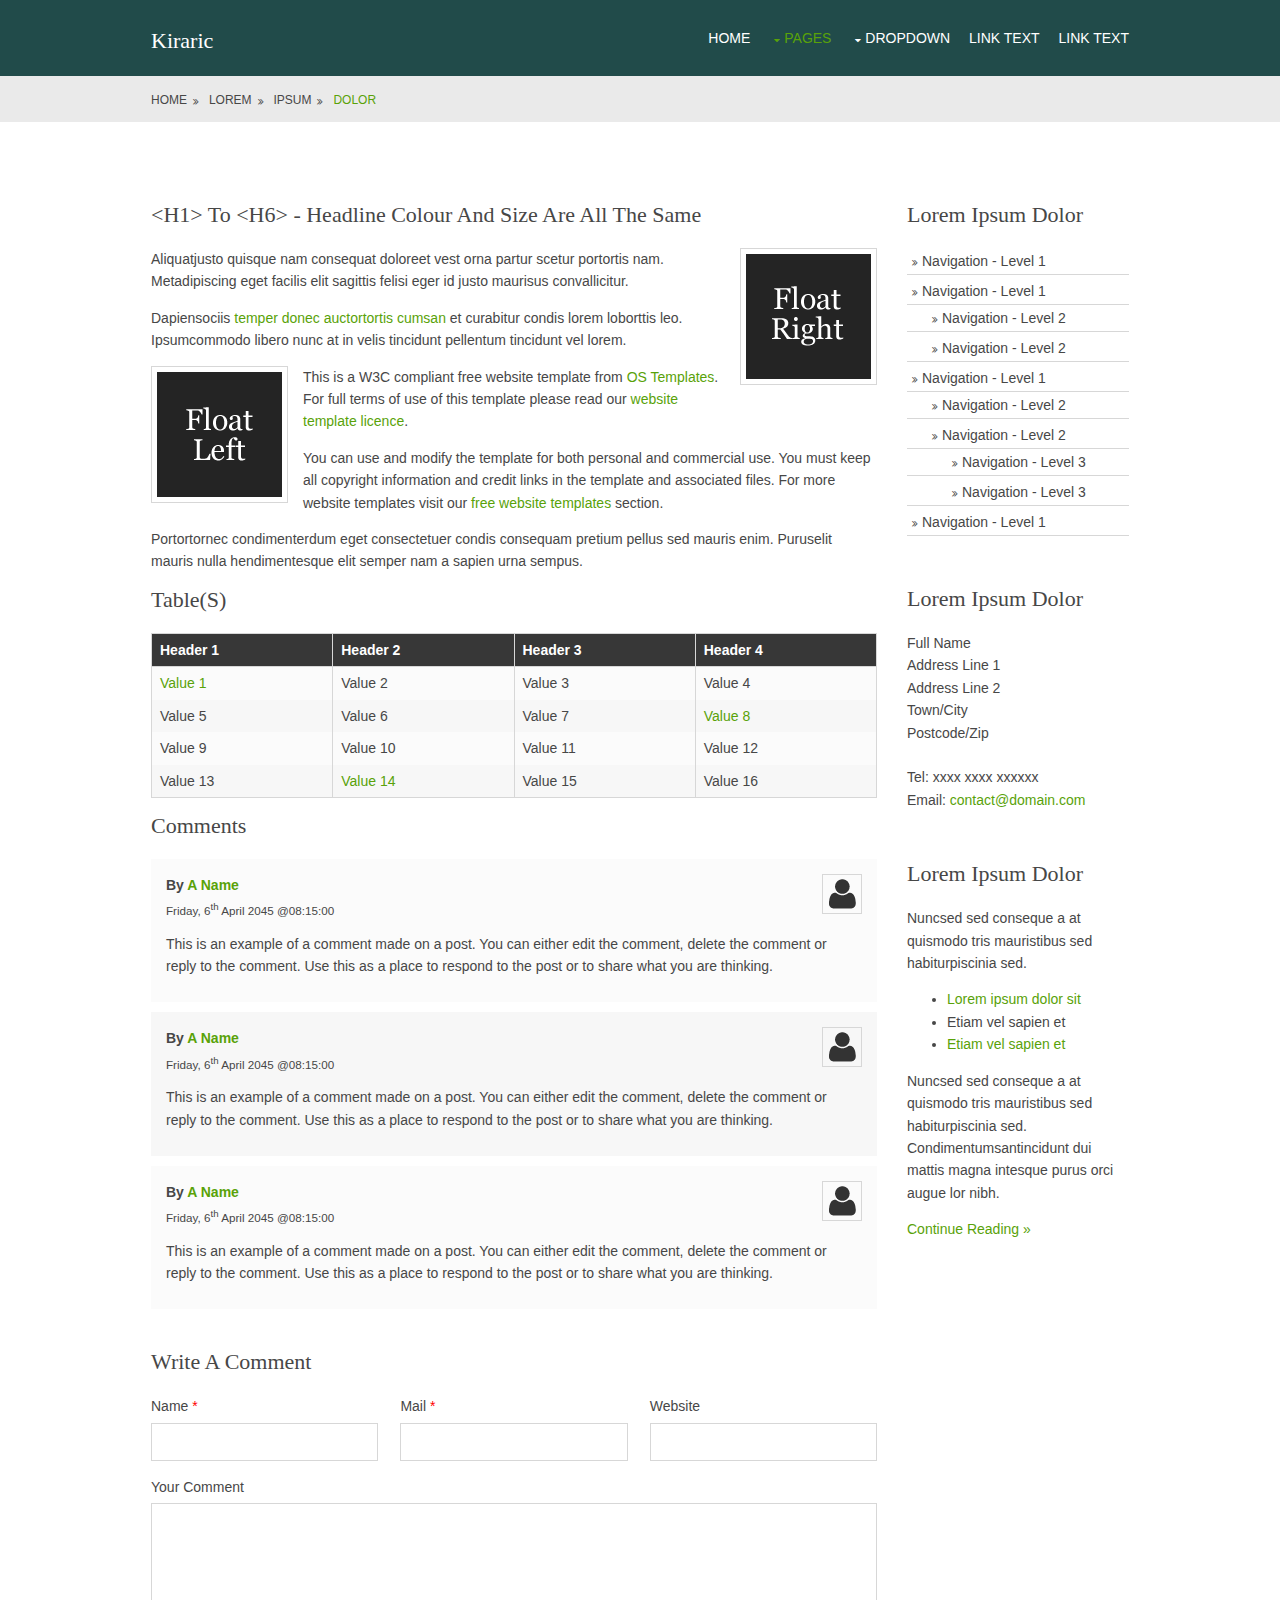
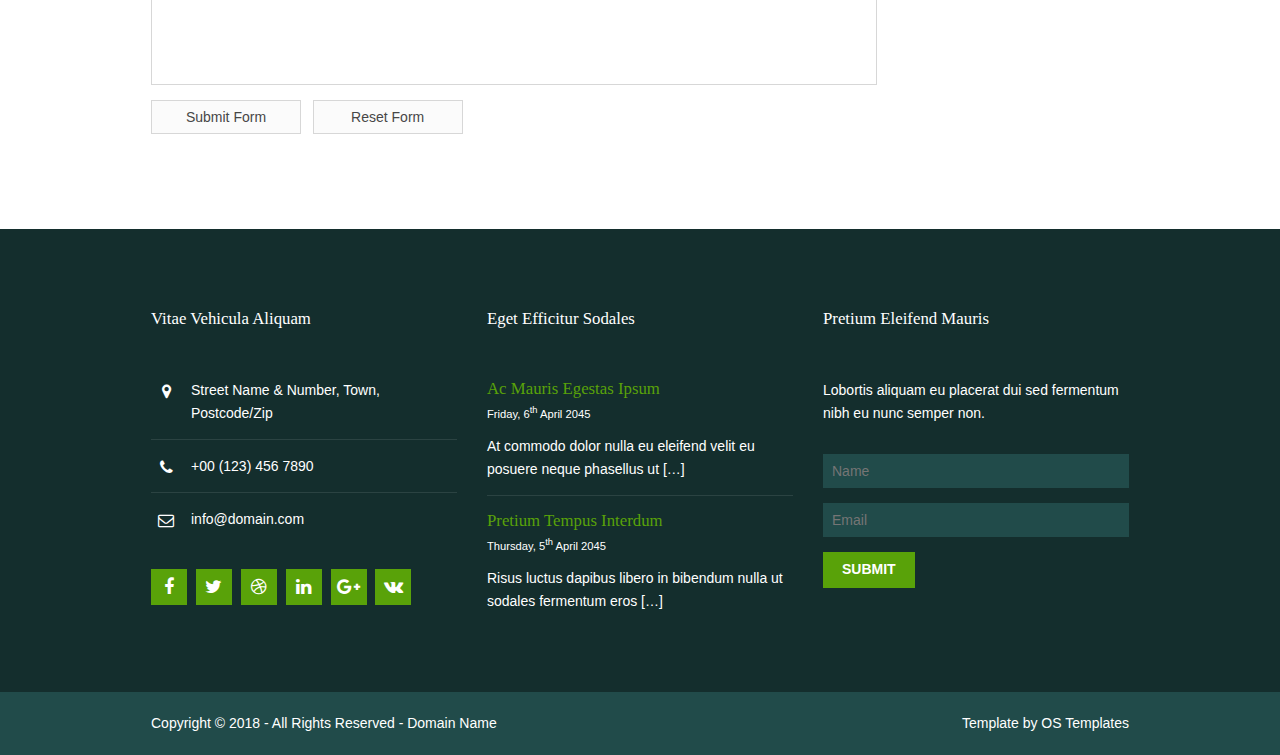
<file: kiraric/pages/sidebar-right.html>
<!DOCTYPE html>
<!--
Template Name: Kiraric
Author: <a href="https://www.os-templates.com/">OS Templates</a>
Author URI: https://www.os-templates.com/
Licence: Free to use under our free template licence terms
Licence URI: https://www.os-templates.com/template-terms
-->
<html lang="">
<!-- To declare your language - read more here: https://www.w3.org/International/questions/qa-html-language-declarations -->
<head>
<title>Kiraric | Pages | Sidebar Right</title>
<meta charset="utf-8">
<meta name="viewport" content="width=device-width, initial-scale=1.0, maximum-scale=1.0, user-scalable=no">
<link href="../layout/styles/layout.css" rel="stylesheet" type="text/css" media="all">
</head>
<body id="top">
<!-- ################################################################################################ -->
<!-- ################################################################################################ -->
<!-- ################################################################################################ -->
<div class="wrapper row1">
  <header id="header" class="hoc clear"> 
    <!-- ################################################################################################ -->
    <div id="logo" class="fl_left">
      <h1><a href="../index.html">Kiraric</a></h1>
    </div>
    <nav id="mainav" class="fl_right">
      <ul class="clear">
        <li><a href="../index.html">Home</a></li>
        <li class="active"><a class="drop" href="#">Pages</a>
          <ul>
            <li><a href="gallery.html">Gallery</a></li>
            <li><a href="full-width.html">Full Width</a></li>
            <li><a href="sidebar-left.html">Sidebar Left</a></li>
            <li class="active"><a href="sidebar-right.html">Sidebar Right</a></li>
            <li><a href="basic-grid.html">Basic Grid</a></li>
          </ul>
        </li>
        <li><a class="drop" href="#">Dropdown</a>
          <ul>
            <li><a href="#">Level 2</a></li>
            <li><a class="drop" href="#">Level 2 + Drop</a>
              <ul>
                <li><a href="#">Level 3</a></li>
                <li><a href="#">Level 3</a></li>
                <li><a href="#">Level 3</a></li>
              </ul>
            </li>
            <li><a href="#">Level 2</a></li>
          </ul>
        </li>
        <li><a href="#">Link Text</a></li>
        <li><a href="#">Link Text</a></li>
      </ul>
    </nav>
    <!-- ################################################################################################ -->
  </header>
</div>
<!-- ################################################################################################ -->
<!-- ################################################################################################ -->
<!-- ################################################################################################ -->
<div class="wrapper row2">
  <div id="breadcrumb" class="hoc clear"> 
    <!-- ################################################################################################ -->
    <ul>
      <li><a href="#">Home</a></li>
      <li><a href="#">Lorem</a></li>
      <li><a href="#">Ipsum</a></li>
      <li><a href="#">Dolor</a></li>
    </ul>
    <!-- ################################################################################################ -->
  </div>
</div>
<!-- ################################################################################################ -->
<!-- ################################################################################################ -->
<!-- ################################################################################################ -->
<div class="wrapper row3">
  <main class="hoc container clear"> 
    <!-- main body -->
    <!-- ################################################################################################ -->
    <div class="content three_quarter first"> 
      <!-- ################################################################################################ -->
      <h1>&lt;h1&gt; to &lt;h6&gt; - Headline Colour and Size Are All The Same</h1>
      <img class="imgr borderedbox inspace-5" src="../images/demo/imgr.gif" alt="">
      <p>Aliquatjusto quisque nam consequat doloreet vest orna partur scetur portortis nam. Metadipiscing eget facilis elit sagittis felisi eger id justo maurisus convallicitur.</p>
      <p>Dapiensociis <a href="#">temper donec auctortortis cumsan</a> et curabitur condis lorem loborttis leo. Ipsumcommodo libero nunc at in velis tincidunt pellentum tincidunt vel lorem.</p>
      <img class="imgl borderedbox inspace-5" src="../images/demo/imgl.gif" alt="">
      <p>This is a W3C compliant free website template from <a href="https://www.os-templates.com/" title="Free Website Templates">OS Templates</a>. For full terms of use of this template please read our <a href="https://www.os-templates.com/template-terms">website template licence</a>.</p>
      <p>You can use and modify the template for both personal and commercial use. You must keep all copyright information and credit links in the template and associated files. For more website templates visit our <a href="https://www.os-templates.com/">free website templates</a> section.</p>
      <p>Portortornec condimenterdum eget consectetuer condis consequam pretium pellus sed mauris enim. Puruselit mauris nulla hendimentesque elit semper nam a sapien urna sempus.</p>
      <h1>Table(s)</h1>
      <div class="scrollable">
        <table>
          <thead>
            <tr>
              <th>Header 1</th>
              <th>Header 2</th>
              <th>Header 3</th>
              <th>Header 4</th>
            </tr>
          </thead>
          <tbody>
            <tr>
              <td><a href="#">Value 1</a></td>
              <td>Value 2</td>
              <td>Value 3</td>
              <td>Value 4</td>
            </tr>
            <tr>
              <td>Value 5</td>
              <td>Value 6</td>
              <td>Value 7</td>
              <td><a href="#">Value 8</a></td>
            </tr>
            <tr>
              <td>Value 9</td>
              <td>Value 10</td>
              <td>Value 11</td>
              <td>Value 12</td>
            </tr>
            <tr>
              <td>Value 13</td>
              <td><a href="#">Value 14</a></td>
              <td>Value 15</td>
              <td>Value 16</td>
            </tr>
          </tbody>
        </table>
      </div>
      <div id="comments">
        <h2>Comments</h2>
        <ul>
          <li>
            <article>
              <header>
                <figure class="avatar"><img src="../images/demo/avatar.png" alt=""></figure>
                <address>
                By <a href="#">A Name</a>
                </address>
                <time datetime="2045-04-06T08:15+00:00">Friday, 6<sup>th</sup> April 2045 @08:15:00</time>
              </header>
              <div class="comcont">
                <p>This is an example of a comment made on a post. You can either edit the comment, delete the comment or reply to the comment. Use this as a place to respond to the post or to share what you are thinking.</p>
              </div>
            </article>
          </li>
          <li>
            <article>
              <header>
                <figure class="avatar"><img src="../images/demo/avatar.png" alt=""></figure>
                <address>
                By <a href="#">A Name</a>
                </address>
                <time datetime="2045-04-06T08:15+00:00">Friday, 6<sup>th</sup> April 2045 @08:15:00</time>
              </header>
              <div class="comcont">
                <p>This is an example of a comment made on a post. You can either edit the comment, delete the comment or reply to the comment. Use this as a place to respond to the post or to share what you are thinking.</p>
              </div>
            </article>
          </li>
          <li>
            <article>
              <header>
                <figure class="avatar"><img src="../images/demo/avatar.png" alt=""></figure>
                <address>
                By <a href="#">A Name</a>
                </address>
                <time datetime="2045-04-06T08:15+00:00">Friday, 6<sup>th</sup> April 2045 @08:15:00</time>
              </header>
              <div class="comcont">
                <p>This is an example of a comment made on a post. You can either edit the comment, delete the comment or reply to the comment. Use this as a place to respond to the post or to share what you are thinking.</p>
              </div>
            </article>
          </li>
        </ul>
        <h2>Write A Comment</h2>
        <form action="#" method="post">
          <div class="one_third first">
            <label for="name">Name <span>*</span></label>
            <input type="text" name="name" id="name" value="" size="22" required>
          </div>
          <div class="one_third">
            <label for="email">Mail <span>*</span></label>
            <input type="email" name="email" id="email" value="" size="22" required>
          </div>
          <div class="one_third">
            <label for="url">Website</label>
            <input type="url" name="url" id="url" value="" size="22">
          </div>
          <div class="block clear">
            <label for="comment">Your Comment</label>
            <textarea name="comment" id="comment" cols="25" rows="10"></textarea>
          </div>
          <div>
            <input type="submit" name="submit" value="Submit Form">
            &nbsp;
            <input type="reset" name="reset" value="Reset Form">
          </div>
        </form>
      </div>
      <!-- ################################################################################################ -->
    </div>
    <!-- ################################################################################################ -->
    <!-- ################################################################################################ -->
    <div class="sidebar one_quarter"> 
      <!-- ################################################################################################ -->
      <h6>Lorem ipsum dolor</h6>
      <nav class="sdb_holder">
        <ul>
          <li><a href="#">Navigation - Level 1</a></li>
          <li><a href="#">Navigation - Level 1</a>
            <ul>
              <li><a href="#">Navigation - Level 2</a></li>
              <li><a href="#">Navigation - Level 2</a></li>
            </ul>
          </li>
          <li><a href="#">Navigation - Level 1</a>
            <ul>
              <li><a href="#">Navigation - Level 2</a></li>
              <li><a href="#">Navigation - Level 2</a>
                <ul>
                  <li><a href="#">Navigation - Level 3</a></li>
                  <li><a href="#">Navigation - Level 3</a></li>
                </ul>
              </li>
            </ul>
          </li>
          <li><a href="#">Navigation - Level 1</a></li>
        </ul>
      </nav>
      <div class="sdb_holder">
        <h6>Lorem ipsum dolor</h6>
        <address>
        Full Name<br>
        Address Line 1<br>
        Address Line 2<br>
        Town/City<br>
        Postcode/Zip<br>
        <br>
        Tel: xxxx xxxx xxxxxx<br>
        Email: <a href="#">contact@domain.com</a>
        </address>
      </div>
      <div class="sdb_holder">
        <article>
          <h6>Lorem ipsum dolor</h6>
          <p>Nuncsed sed conseque a at quismodo tris mauristibus sed habiturpiscinia sed.</p>
          <ul>
            <li><a href="#">Lorem ipsum dolor sit</a></li>
            <li>Etiam vel sapien et</li>
            <li><a href="#">Etiam vel sapien et</a></li>
          </ul>
          <p>Nuncsed sed conseque a at quismodo tris mauristibus sed habiturpiscinia sed. Condimentumsantincidunt dui mattis magna intesque purus orci augue lor nibh.</p>
          <p class="more"><a href="#">Continue Reading &raquo;</a></p>
        </article>
      </div>
      <!-- ################################################################################################ -->
    </div>
    <!-- ################################################################################################ -->
    <!-- / main body -->
    <div class="clear"></div>
  </main>
</div>
<!-- ################################################################################################ -->
<!-- ################################################################################################ -->
<!-- ################################################################################################ -->
<div class="wrapper row4">
  <footer id="footer" class="hoc clear"> 
    <!-- ################################################################################################ -->
    <div class="one_third first">
      <h6 class="heading">Vitae vehicula aliquam</h6>
      <ul class="nospace btmspace-30 linklist contact">
        <li><i class="fa fa-map-marker"></i>
          <address>
          Street Name &amp; Number, Town, Postcode/Zip
          </address>
        </li>
        <li><i class="fa fa-phone"></i> +00 (123) 456 7890</li>
        <li><i class="fa fa-envelope-o"></i> info@domain.com</li>
      </ul>
      <ul class="faico clear">
        <li><a class="faicon-facebook" href="#"><i class="fa fa-facebook"></i></a></li>
        <li><a class="faicon-twitter" href="#"><i class="fa fa-twitter"></i></a></li>
        <li><a class="faicon-dribble" href="#"><i class="fa fa-dribbble"></i></a></li>
        <li><a class="faicon-linkedin" href="#"><i class="fa fa-linkedin"></i></a></li>
        <li><a class="faicon-google-plus" href="#"><i class="fa fa-google-plus"></i></a></li>
        <li><a class="faicon-vk" href="#"><i class="fa fa-vk"></i></a></li>
      </ul>
    </div>
    <div class="one_third">
      <h6 class="heading">Eget efficitur sodales</h6>
      <ul class="nospace linklist">
        <li>
          <article>
            <h2 class="nospace font-x1"><a href="#">Ac mauris egestas ipsum</a></h2>
            <time class="font-xs block btmspace-10" datetime="2045-04-06">Friday, 6<sup>th</sup> April 2045</time>
            <p class="nospace">At commodo dolor nulla eu eleifend velit eu posuere neque phasellus ut [&hellip;]</p>
          </article>
        </li>
        <li>
          <article>
            <h2 class="nospace font-x1"><a href="#">Pretium tempus interdum</a></h2>
            <time class="font-xs block btmspace-10" datetime="2045-04-05">Thursday, 5<sup>th</sup> April 2045</time>
            <p class="nospace">Risus luctus dapibus libero in bibendum nulla ut sodales fermentum eros [&hellip;]</p>
          </article>
        </li>
      </ul>
    </div>
    <div class="one_third">
      <h6 class="heading">Pretium eleifend mauris</h6>
      <p class="nospace btmspace-30">Lobortis aliquam eu placerat dui sed fermentum nibh eu nunc semper non.</p>
      <form method="post" action="#">
        <fieldset>
          <legend>Newsletter:</legend>
          <input class="btmspace-15" type="text" value="" placeholder="Name">
          <input class="btmspace-15" type="text" value="" placeholder="Email">
          <button type="submit" value="submit">Submit</button>
        </fieldset>
      </form>
    </div>
    <!-- ################################################################################################ -->
  </footer>
</div>
<!-- ################################################################################################ -->
<!-- ################################################################################################ -->
<!-- ################################################################################################ -->
<div class="wrapper row5">
  <div id="copyright" class="hoc clear"> 
    <!-- ################################################################################################ -->
    <p class="fl_left">Copyright &copy; 2018 - All Rights Reserved - <a href="#">Domain Name</a></p>
    <p class="fl_right">Template by <a target="_blank" href="https://www.os-templates.com/" title="Free Website Templates">OS Templates</a></p>
    <!-- ################################################################################################ -->
  </div>
</div>
<!-- ################################################################################################ -->
<!-- ################################################################################################ -->
<!-- ################################################################################################ -->
<a id="backtotop" href="#top"><i class="fa fa-chevron-up"></i></a>
<!-- JAVASCRIPTS -->
<script src="../layout/scripts/jquery.min.js"></script>
<script src="../layout/scripts/jquery.backtotop.js"></script>
<script src="../layout/scripts/jquery.mobilemenu.js"></script>
</body>
</html>
</file>
<file: kiraric/layout/styles/layout.css>
@charset "utf-8";
/*
Template Name: Kiraric
Author: <a href="https://www.os-templates.com/">OS Templates</a>
Author URI: https://www.os-templates.com/
Licence: Free to use under our free template licence terms
Licence URI: https://www.os-templates.com/template-terms
File: Layout CSS
*/

@import url("font-awesome.min.css");
@import url("framework.css");

/* Rows
--------------------------------------------------------------------------------------------------------------- */
.row1, .row1 a{}
.row2, .row2 a{}
.row3, .row3 a{}
.row4, .row4 a{}
.row5, .row5 a{}


/* Header
--------------------------------------------------------------------------------------------------------------- */
#header{}

#header #logo{margin:30px 0 0 0;}
#header #logo h1{margin:0; padding:0; line-height:1; font-size:22px;}


/* Page Intro
--------------------------------------------------------------------------------------------------------------- */
#pageintro{padding:150px 0;}

#pageintro article{display:block; max-width:60%;}
#pageintro article *{margin:0; line-height:normal;}
#pageintro article .heading{margin-bottom:50px; font-size:4rem;}
#pageintro article p{font-size:1.4rem;}
#pageintro article footer{margin-top:50px;}


/* Content Area
--------------------------------------------------------------------------------------------------------------- */
.container{padding:80px 0;}

/* Content */
.container .content{}

.sectiontitle{margin-bottom:80px; text-align:center;}
.sectiontitle *{margin:0;}

.services > li:nth-child(-n+3){margin-bottom:50px;}/* Adds bottom margin to the first three elements only */
.services > li:last-child{margin-bottom:0;}/* Used when elements stack in small viewports */
.services article{display:block; padding:30px;}
.services article i{margin-right:10px; font-size:32px;}

.elements li:nth-child(-n+2){margin-bottom:50px;}/* Adds bottom margin to the first two elements only */
.elements > li:last-child{margin-bottom:0;}/* Used when elements stack in small viewports */
.elements article{display:block; position:relative; min-height:80px; padding:0 0 0 70px;}
.elements article::before, .elements article::after{display:table; content:"";}
.elements article::after{clear:both;}
.elements article *{margin:0 0 15px 0;}
.elements article > :last-child{margin-bottom:0;}
.elements article i{display:block; position:absolute; top:0; left:0; width:50px; height:50px; line-height:48px; margin:0; border:1px solid; text-align:center; font-size:20px;}
.elements article .heading{font-size:1.2rem;}

.latest article{display:block; max-width:320px;}
.latest article .txtwrap{padding:20px 15px;}
.latest article .txtwrap *{margin:0 0 15px 0; line-height:1;}
.latest article .txtwrap .heading{margin-bottom:5px; font-size:1.2rem;}
.latest article .txtwrap em{display:block; font-size:.8rem; font-style:normal;}
.latest article .txtwrap em br{margin:0;}
.latest article .txtwrap p{line-height:1.4;}
.latest article .txtwrap footer, .latest article .txtwrap .btn{margin:0;}

/* Comments */
#comments ul{margin:0 0 40px 0; padding:0; list-style:none;}
#comments li{margin:0 0 10px 0; padding:15px;}
#comments .avatar{float:right; margin:0 0 10px 10px; padding:3px; border:1px solid;}
#comments address{font-weight:bold;}
#comments time{font-size:smaller;}
#comments .comcont{display:block; margin:0; padding:0;}
#comments .comcont p{margin:10px 5px 10px 0; padding:0;}

#comments form{display:block; width:100%;}
#comments input, #comments textarea{width:100%; padding:10px; border:1px solid;}
#comments textarea{overflow:auto;}
#comments div{margin-bottom:15px;}
#comments input[type="submit"], #comments input[type="reset"]{display:inline-block; width:auto; min-width:150px; margin:0; padding:8px 5px; cursor:pointer;}

/* Sidebar */
.container .sidebar{}

.sidebar .sdb_holder{margin-bottom:50px;}
.sidebar .sdb_holder:last-child{margin-bottom:0;}


/* Split Box
--------------------------------------------------------------------------------------------------------------- */
.split{}

.split section{display:block; position:relative; float:right; width:50%; padding:100px 0 100px 50px; text-align:center;}
.split section::after{display:block; position:absolute; top:0; right:-1000%; bottom:0; left:100%; content:"";}


/* Footer
--------------------------------------------------------------------------------------------------------------- */
#footer{padding:80px 0;}

#footer .heading{margin-bottom:50px; font-size:1.2rem;}

#footer .linklist li{display:block; margin-bottom:15px; padding:0 0 15px 0; border-bottom:1px solid;}
#footer .linklist li:last-child{margin:0; padding:0; border:none;}
#footer .linklist li::before, #footer .linklist li::after{display:table; content:"";}
#footer .linklist li, #footer .linklist li::after{clear:both;}

#footer .contact{}
#footer .contact.linklist li, #footer .contact.linklist li:last-child{position:relative; padding-left:40px;}
#footer .contact li *{margin:0; padding:0; line-height:1.6;}
#footer .contact li i{display:block; position:absolute; top:0; left:0; width:30px; font-size:16px; text-align:center;}

#footer input, #footer button{border:1px solid;}
#footer input{display:block; width:100%; padding:8px;}
#footer button{padding:8px 18px 10px; text-transform:uppercase; font-weight:700; cursor:pointer;}


/* Copyright
--------------------------------------------------------------------------------------------------------------- */
#copyright{padding:20px 0;}
#copyright *{margin:0; padding:0;}


/* Transition Fade
This gives a smooth transition to "ALL" elements used in the layout - other than the navigation form used in mobile devices
If you don't want it to fade all elements, you have to list the ones you want to be faded individually
Delete it completely to stop fading
--------------------------------------------------------------------------------------------------------------- */
*, *::before, *::after{transition:all .3s ease-in-out;}
#mainav form *{transition:none !important;}


/* ------------------------------------------------------------------------------------------------------------ */
/* ------------------------------------------------------------------------------------------------------------ */
/* ------------------------------------------------------------------------------------------------------------ */
/* ------------------------------------------------------------------------------------------------------------ */
/* ------------------------------------------------------------------------------------------------------------ */


/* Navigation
--------------------------------------------------------------------------------------------------------------- */
nav ul, nav ol{margin:0; padding:0; list-style:none;}

#mainav, #breadcrumb, .sidebar nav{line-height:normal;}
#mainav .drop::after, #mainav li li .drop::after, #breadcrumb li a::after, .sidebar nav a::after{position:absolute; font-family:"FontAwesome"; font-size:10px; line-height:10px;}

/* Top Navigation */
#mainav{}
#mainav ul.clear{}
#mainav ul{text-transform:uppercase;}
#mainav ul ul{z-index:9999; position:absolute; width:180px; text-transform:none;}
#mainav ul ul ul{left:180px; top:0;}
#mainav li{display:inline-block; position:relative; margin:0 15px 0 0; padding:0;}
#mainav li:last-child{margin-right:0;}
#mainav li li{width:100%; margin:0;}
#mainav li a{display:block; padding:30px 0;}
#mainav li li a{border:solid; border-width:0 0 1px 0;}
#mainav .drop{padding-left:15px;}
#mainav li li a, #mainav li li .drop{display:block; margin:0; padding:10px 15px;}
#mainav .drop::after, #mainav li li .drop::after{content:"\f0d7";}
#mainav .drop::after{top:35px; left:5px;}
#mainav li li .drop::after{top:15px; left:5px;}
#mainav ul ul{visibility:hidden; opacity:0;}
#mainav ul li:hover > ul{visibility:visible; opacity:1;}

#mainav form{display:none; margin:0; padding:0;}
#mainav form select, #mainav form select option{display:block; cursor:pointer; outline:none;}
#mainav form select{width:100%; padding:5px; border:1px solid;}
#mainav form select option{margin:5px; padding:0; border:none;}

/* Breadcrumb */
#breadcrumb{padding:15px 0;}
#breadcrumb ul{margin:0; padding:0; list-style:none; text-transform:uppercase;}
#breadcrumb li{display:inline-block; margin:0 6px 0 0; padding:0;}
#breadcrumb li a{display:block; position:relative; margin:0; padding:0 12px 0 0; font-size:12px;}
#breadcrumb li a::after{top:3px; right:0; content:"\f101";}
#breadcrumb li:last-child a{margin:0; padding:0;}
#breadcrumb li:last-child a::after{display:none;}

/* Sidebar Navigation */
.sidebar nav{display:block; width:100%;}
.sidebar nav li{margin:0 0 3px 0; padding:0;}
.sidebar nav a{display:block; position:relative; margin:0; padding:5px 10px 5px 15px; text-decoration:none; border:solid; border-width:0 0 1px 0;}
.sidebar nav a::after{top:9px; left:5px; content:"\f101";}
.sidebar nav ul ul a{padding-left:35px;}
.sidebar nav ul ul a::after{left:25px;}
.sidebar nav ul ul ul a{padding-left:55px;}
.sidebar nav ul ul ul a::after{left:45px;}

/* Pagination */
.pagination{display:block; width:100%; text-align:center; clear:both;}
.pagination li{display:inline-block; margin:0 2px 0 0;}
.pagination li:last-child{margin-right:0;}
.pagination a, .pagination strong{display:block; padding:8px 11px; border:1px solid; background-clip:padding-box; font-weight:normal;}

/* Back to Top */
#backtotop{z-index:999; display:inline-block; position:fixed; visibility:hidden; bottom:20px; right:20px; width:36px; height:36px; line-height:36px; font-size:16px; text-align:center; opacity:.2;}
#backtotop i{display:block; width:100%; height:100%; line-height:inherit;}
#backtotop.visible{visibility:visible; opacity:.5;}
#backtotop:hover{opacity:1;}


/* Tables
--------------------------------------------------------------------------------------------------------------- */
table, th, td{border:1px solid; border-collapse:collapse; vertical-align:top;}
table, th{table-layout:auto;}
table{width:100%; margin-bottom:15px;}
th, td{padding:5px 8px;}
td{border-width:0 1px;}


/* Gallery
--------------------------------------------------------------------------------------------------------------- */
#gallery{display:block; width:100%; margin-bottom:50px;}
#gallery figure figcaption{display:block; width:100%; clear:both;}
#gallery li{margin-bottom:30px;}


/* Font Awesome Social Icons
--------------------------------------------------------------------------------------------------------------- */
.faico{margin:0; padding:0; list-style:none;}
.faico li{display:inline-block; margin:8px 5px 0 0; padding:0; line-height:normal;}
.faico li:last-child{margin-right:0;}
.faico a{display:inline-block; width:36px; height:36px; line-height:36px; font-size:18px; text-align:center;}

.faico a{color:#FFFFFF; background-color:#59A209;}
.faico a:hover{}

.faicon-dribble:hover{background-color:#EA4C89;}
.faicon-facebook:hover{background-color:#3B5998;}
.faicon-google-plus:hover{background-color:#DB4A39;}
.faicon-linkedin:hover{background-color:#0E76A8;}
.faicon-twitter:hover{background-color:#00ACEE;}
.faicon-vk:hover{background-color:#4E658E;}


/* ------------------------------------------------------------------------------------------------------------ */
/* ------------------------------------------------------------------------------------------------------------ */
/* ------------------------------------------------------------------------------------------------------------ */
/* ------------------------------------------------------------------------------------------------------------ */
/* ------------------------------------------------------------------------------------------------------------ */


/* Colours
--------------------------------------------------------------------------------------------------------------- */
body{color:#FFFFFF; background-color:#214B4A;}
a{color:#59A209;}
a:active, a:focus{background:transparent;}/* IE10 + 11 Bugfix - prevents grey background */
hr, .borderedbox{border-color:#D7D7D7;}
label span{color:#FF0000; background-color:inherit;}
input:focus, textarea:focus, *:required:focus{border-color:#59A209;}
.overlay{color:#FFFFFF; background-color:inherit;}
.overlay::after{color:inherit; background-color:rgba(0,0,0,.55);}

.btn, .btn.inverse:hover{color:#FFFFFF; background-color:#59A209; border-color:#59A209;}
.btn:hover, .btn.inverse{color:inherit; background-color:transparent; border-color:inherit;}


/* Rows */
.row1, .row1 a{}
.row2{color:#474747; background-color:#EAEAEA;}
.row3{color:#474747; background-color:#FFFFFF;}
.row4{color:#FFFFFF; background-color:#142E2D;}
.row5, .row5 a{color:inherit;}


/* Header */
#header #logo a{color:inherit;}


/* Content Area */
.services article{color:inherit; background-color:#FFFFFF;}
.services article:hover{color:#FFFFFF; background-color:#142E2D;}

.elements article i{border-color:#D7D7D7;}
.elements article:hover i{color:#FFFFFF; background-color:#142E2D; border-color:#142E2D;}

.latest article .txtwrap{color:#474747; background-color:#FFFFFF;}


/* Split Box */
.split section, .split section::after{color:#474747; background-color:#FFFFFF;}
.split section .fa-ul .fa-li{color:#59A209;}


/* Footer */
#footer .heading{color:#FFFFFF;}
#footer hr, #footer .borderedbox, #footer .linklist li{border-color:rgba(255,255,255,.1);}

#footer input, #footer button{border-color:transparent;}
#footer input{color:#FFFFFF; background-color:#214B4A;}
#footer input:focus{border-color:#59A209;}
#footer button{color:#FFFFFF; background-color:#59A209;}


/* Navigation */
#mainav li a{color:inherit;}
#mainav .active a, #mainav a:hover, #mainav li:hover > a{color:#59A209; background-color:inherit;}
#mainav li li a, #mainav .active li a{color:inherit; background-color:rgba(33,75,74,.65); border-color:rgba(33,75,74,.65);}
#mainav li li:hover > a, #mainav .active .active > a{color:#FFFFFF; background-color:#59A209;}
#mainav form select{color:#FFFFFF; background-color:#142E2D; border-color:rgba(0,0,0,.5);}

#breadcrumb a{color:inherit; background-color:inherit;}
#breadcrumb li:last-child a{color:#59A209;}

.container .sidebar nav a{color:inherit; border-color:#D7D7D7;}
.container .sidebar nav a:hover{color:#59A209;}

.pagination a, .pagination strong{border-color:#D7D7D7;}
.pagination .current *{color:#FFFFFF; background-color:#59A209;}

#backtotop{color:#FFFFFF; background-color:#59A209;}


/* Tables + Comments */
table, th, td, #comments .avatar, #comments input, #comments textarea{border-color:#D7D7D7;}
#comments input:focus, #comments textarea:focus, #comments *:required:focus{border-color:#59A209;}
th{color:#FFFFFF; background-color:#373737;}
tr, #comments li, #comments input[type="submit"], #comments input[type="reset"]{color:inherit; background-color:#FBFBFB;}
tr:nth-child(even), #comments li:nth-child(even){color:inherit; background-color:#F7F7F7;}
table a, #comments a{background-color:inherit;}


/* ------------------------------------------------------------------------------------------------------------ */
/* ------------------------------------------------------------------------------------------------------------ */
/* ------------------------------------------------------------------------------------------------------------ */
/* ------------------------------------------------------------------------------------------------------------ */
/* ------------------------------------------------------------------------------------------------------------ */


/* Media Queries
--------------------------------------------------------------------------------------------------------------- */
@-ms-viewport{width:device-width;}


/* Max Wrapper Width - Laptop, Desktop etc.
--------------------------------------------------------------------------------------------------------------- */
@media screen and (min-width:978px){
	.hoc{max-width:978px;}
}


/* Mobile Devices
--------------------------------------------------------------------------------------------------------------- */
@media screen and (max-width:900px){
	.hoc{max-width:90%;}

	#header{padding:30px 0 15px;}
	#header #logo{margin:0;}

	#mainav{}
	#mainav ul{display:none;}
	#mainav form{display:block;}

	#breadcrumb{}

	.container{}
	#comments input[type="reset"]{margin-top:10px;}
	.pagination li{display:inline-block; margin:0 5px 5px 0;}

	#footer{}

	#copyright{}
	#copyright p:first-of-type{margin-bottom:10px;}
}


@media screen and (max-width:750px){
	.imgl, .imgr{display:inline-block; float:none; margin:0 0 10px 0;}
	.fl_left, .fl_right{display:block; float:none;}
	.group .group > *:last-child, .clear .clear > *:last-child, .clear .group > *:last-child, .group .clear > *:last-child{margin-bottom:0;}/* Experimental - Needs more testing in different situations, stops double margin when stacking */
	.one_half, .one_third, .two_third, .one_quarter, .two_quarter, .three_quarter{display:block; float:none; width:auto; margin:0 0 50px 0; padding:0;}

	#header{text-align:center;}
	#header #logo{margin-bottom:15px;}

	#pageintro article{max-width:none;}
	#pageintro article .heading{margin-bottom:30px; font-size:2rem;}
	#pageintro article p{font-size:1rem;}

	.sectiontitle{text-align:left;}

	#footer{padding-bottom:30px;}/* Not needed, just looks a little better - compensates for the grid elements bottom margin */
}


/* Other
--------------------------------------------------------------------------------------------------------------- */
@media screen and (max-width:650px){
	.scrollable{display:block; width:100%; margin:0 0 30px 0; padding:0 0 15px 0; overflow:auto; overflow-x:scroll;}
	.scrollable table{margin:0; padding:0; white-space:nowrap;}

	.inline li{display:block; margin-bottom:10px;}
	.pushright li{margin-right:0;}

	.font-x2{font-size:1.4rem;}
	.font-x3{font-size:1.6rem;}

	.hoc.split{max-width:none; width:100%;}
	.split section{float:none; width:100%; padding:10% 5%; text-align:left;}
}
</file>
